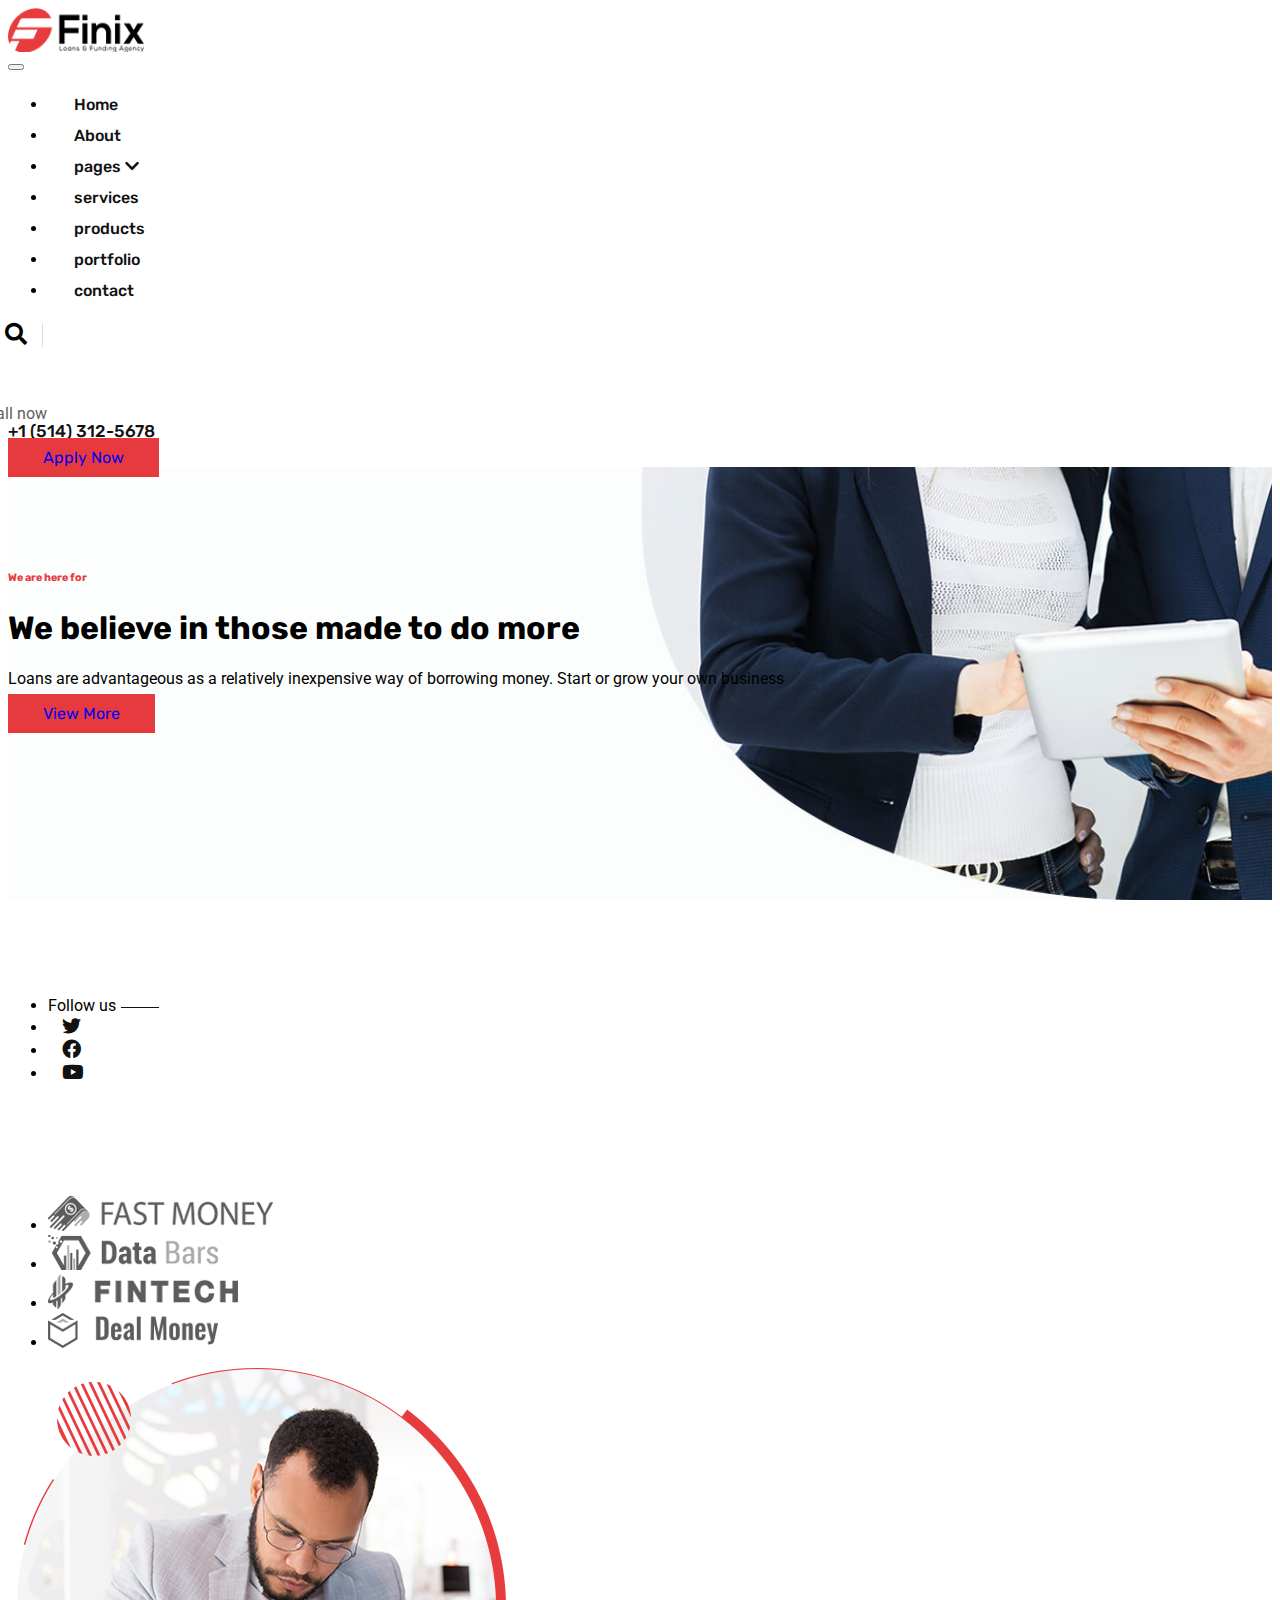
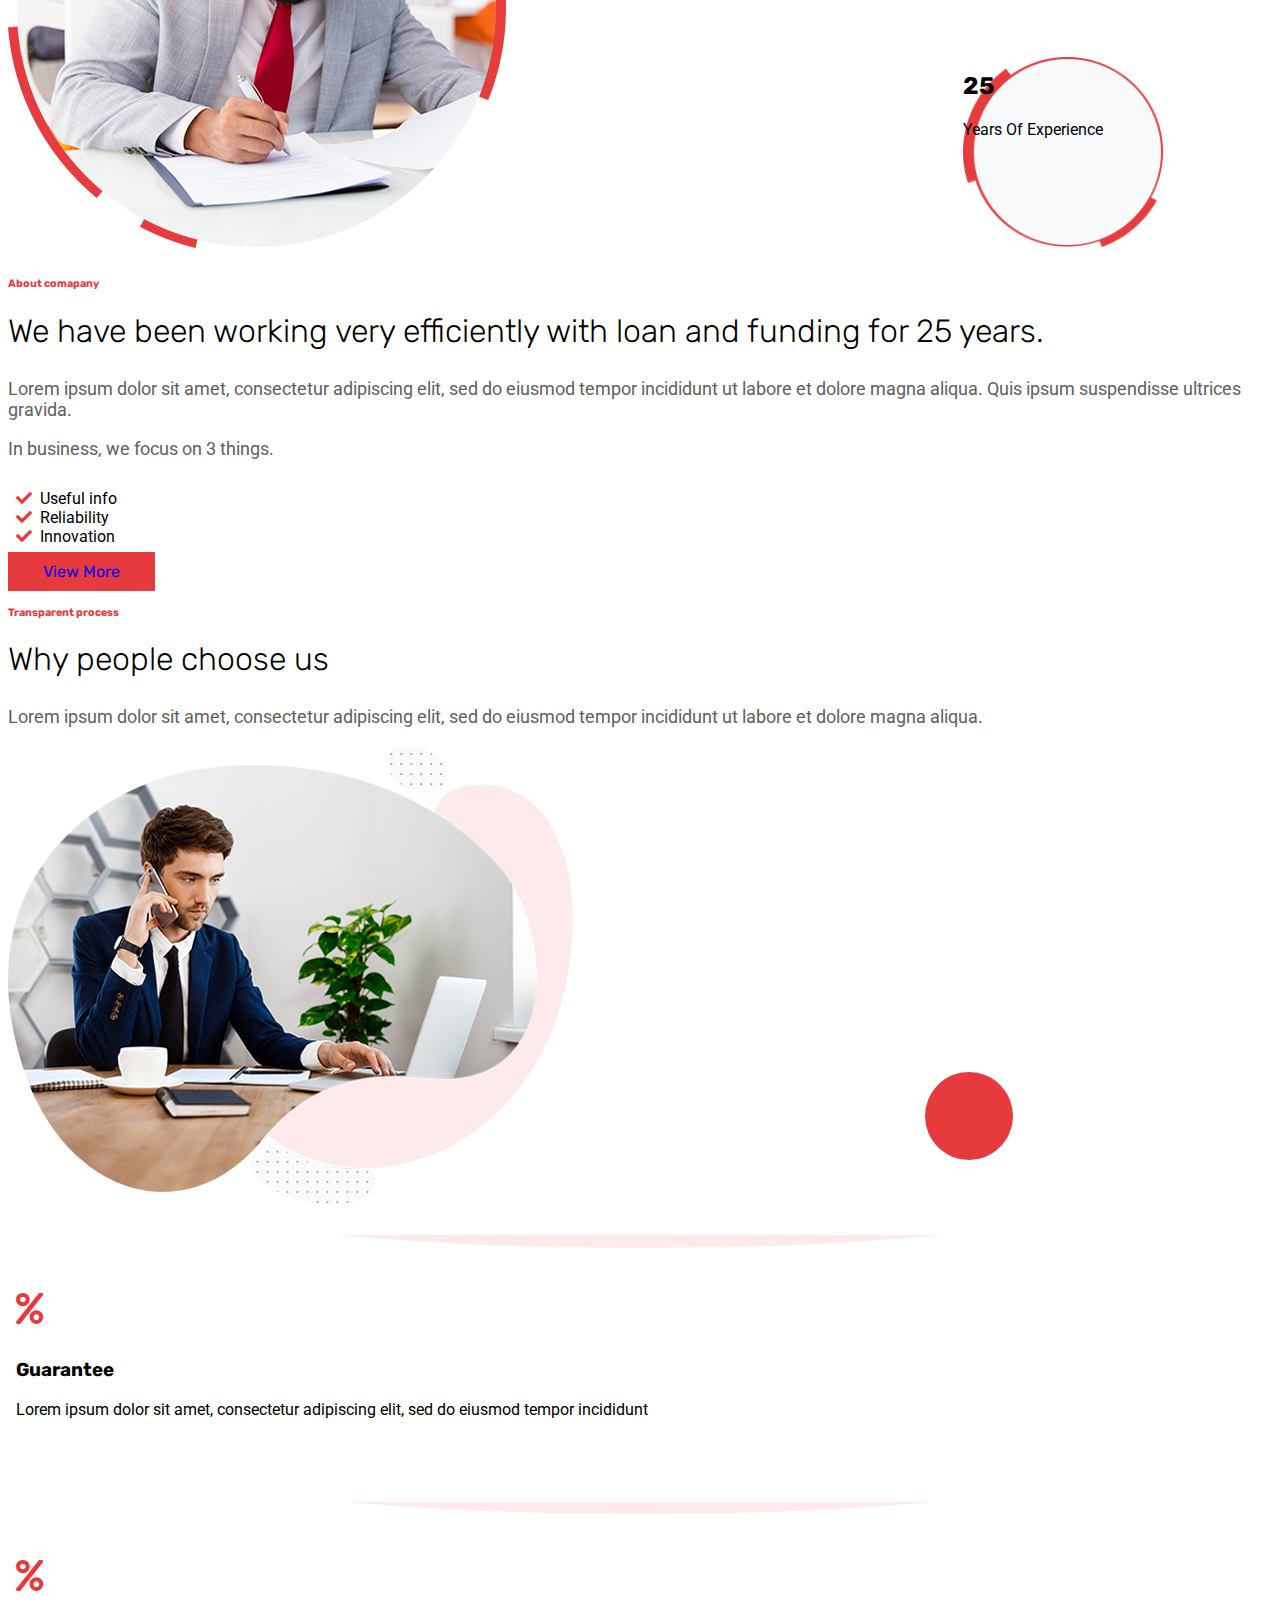
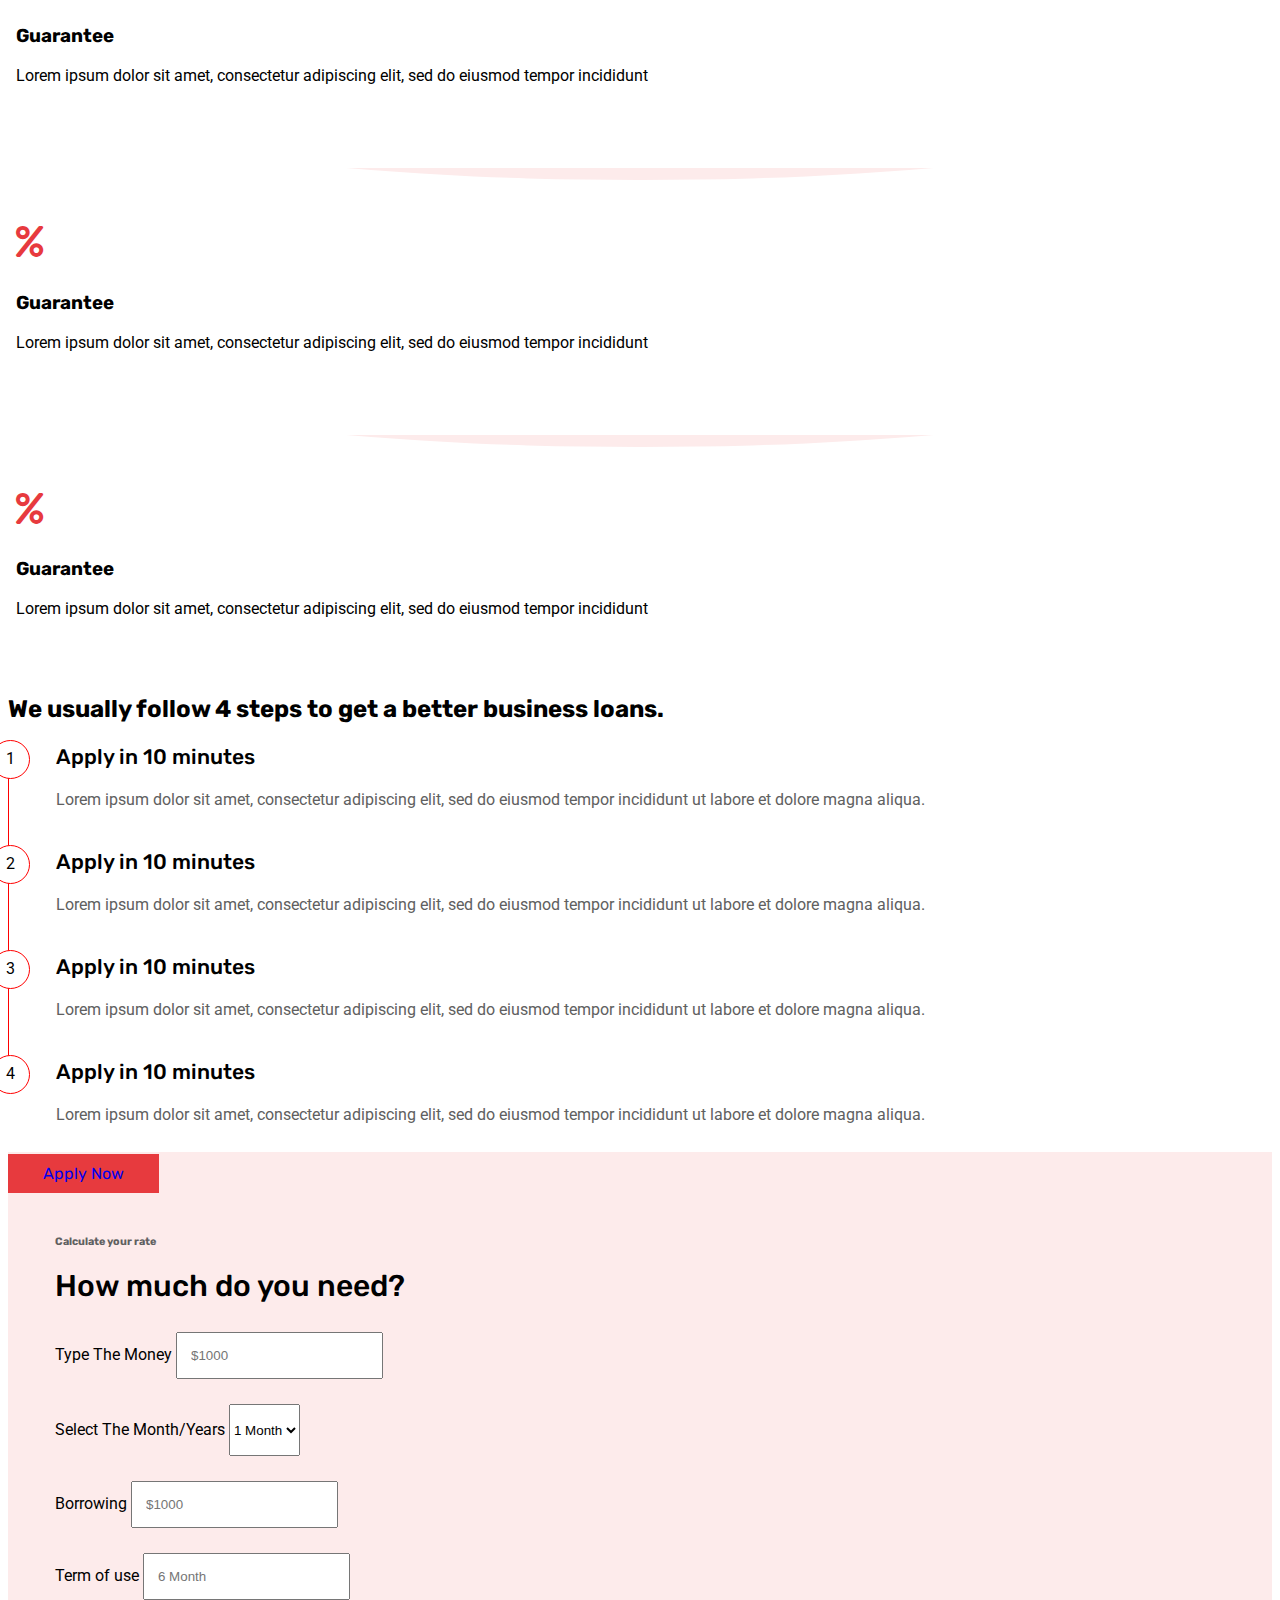
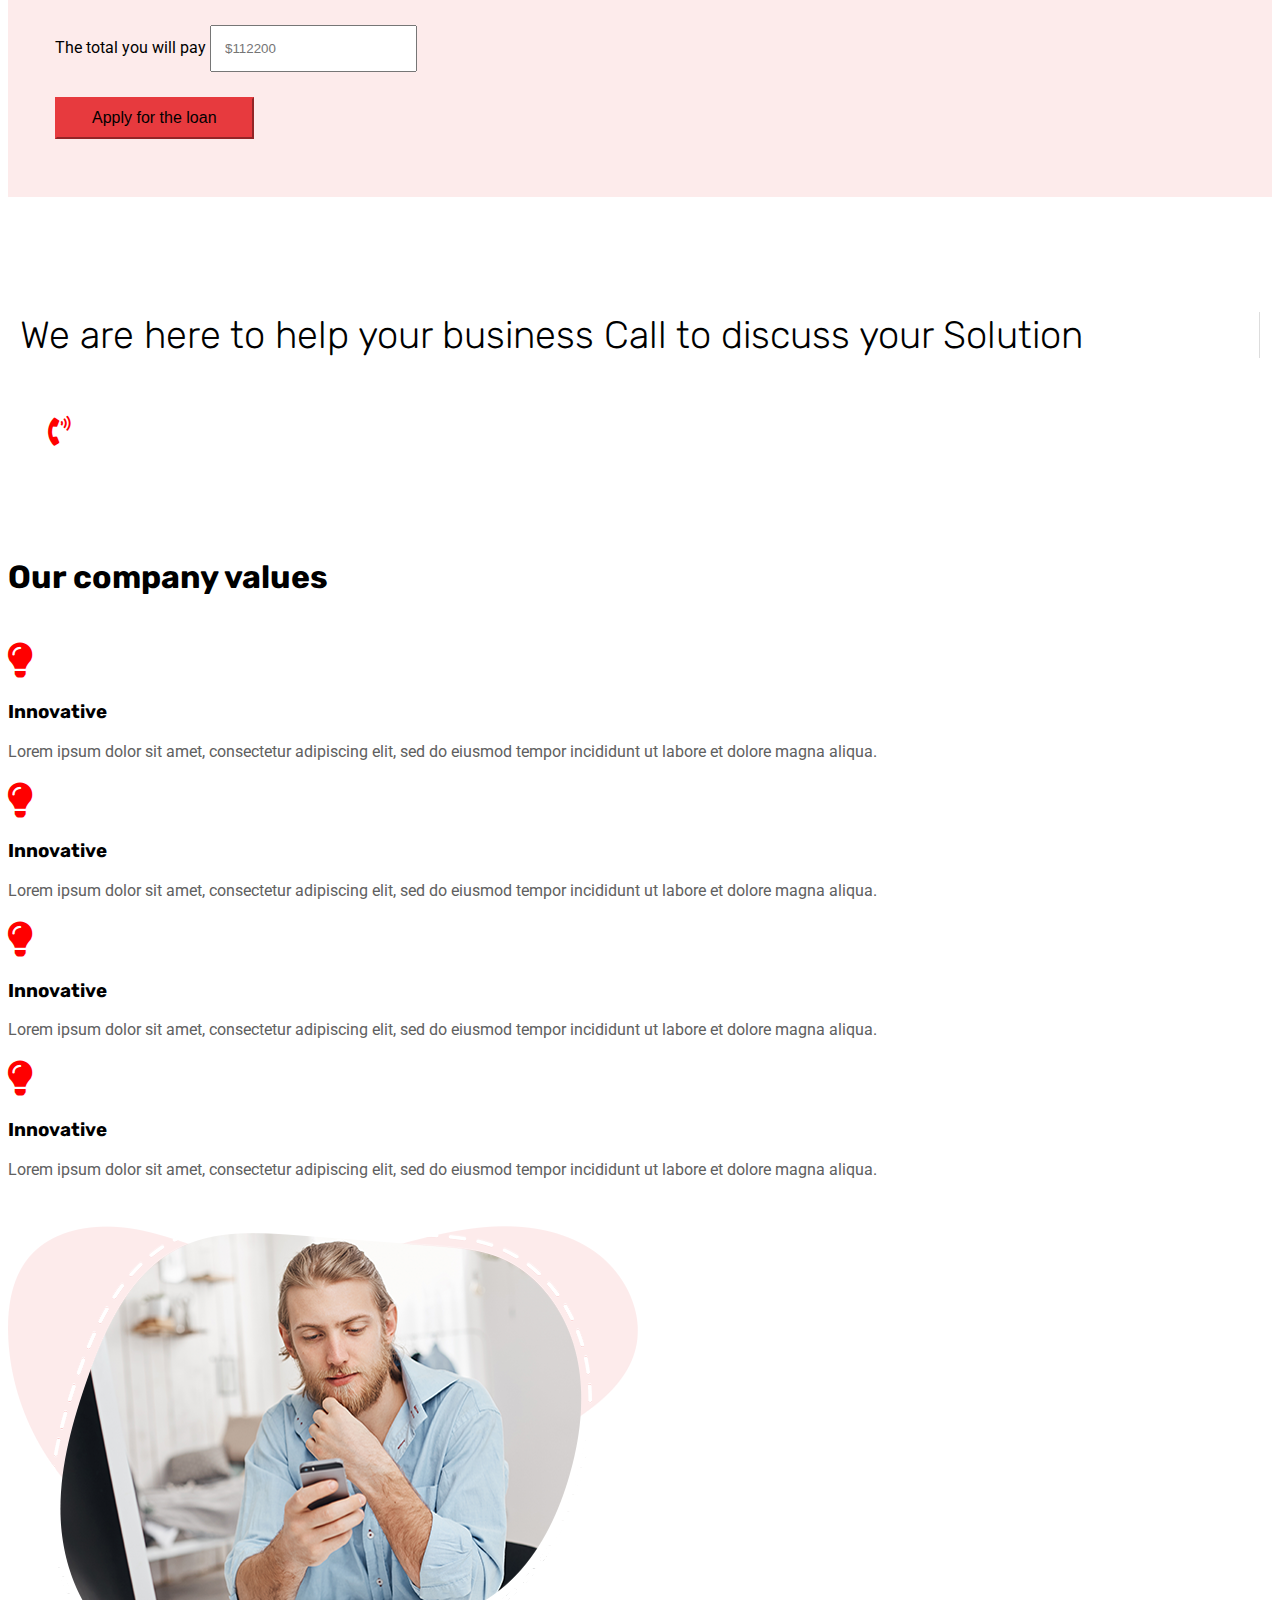
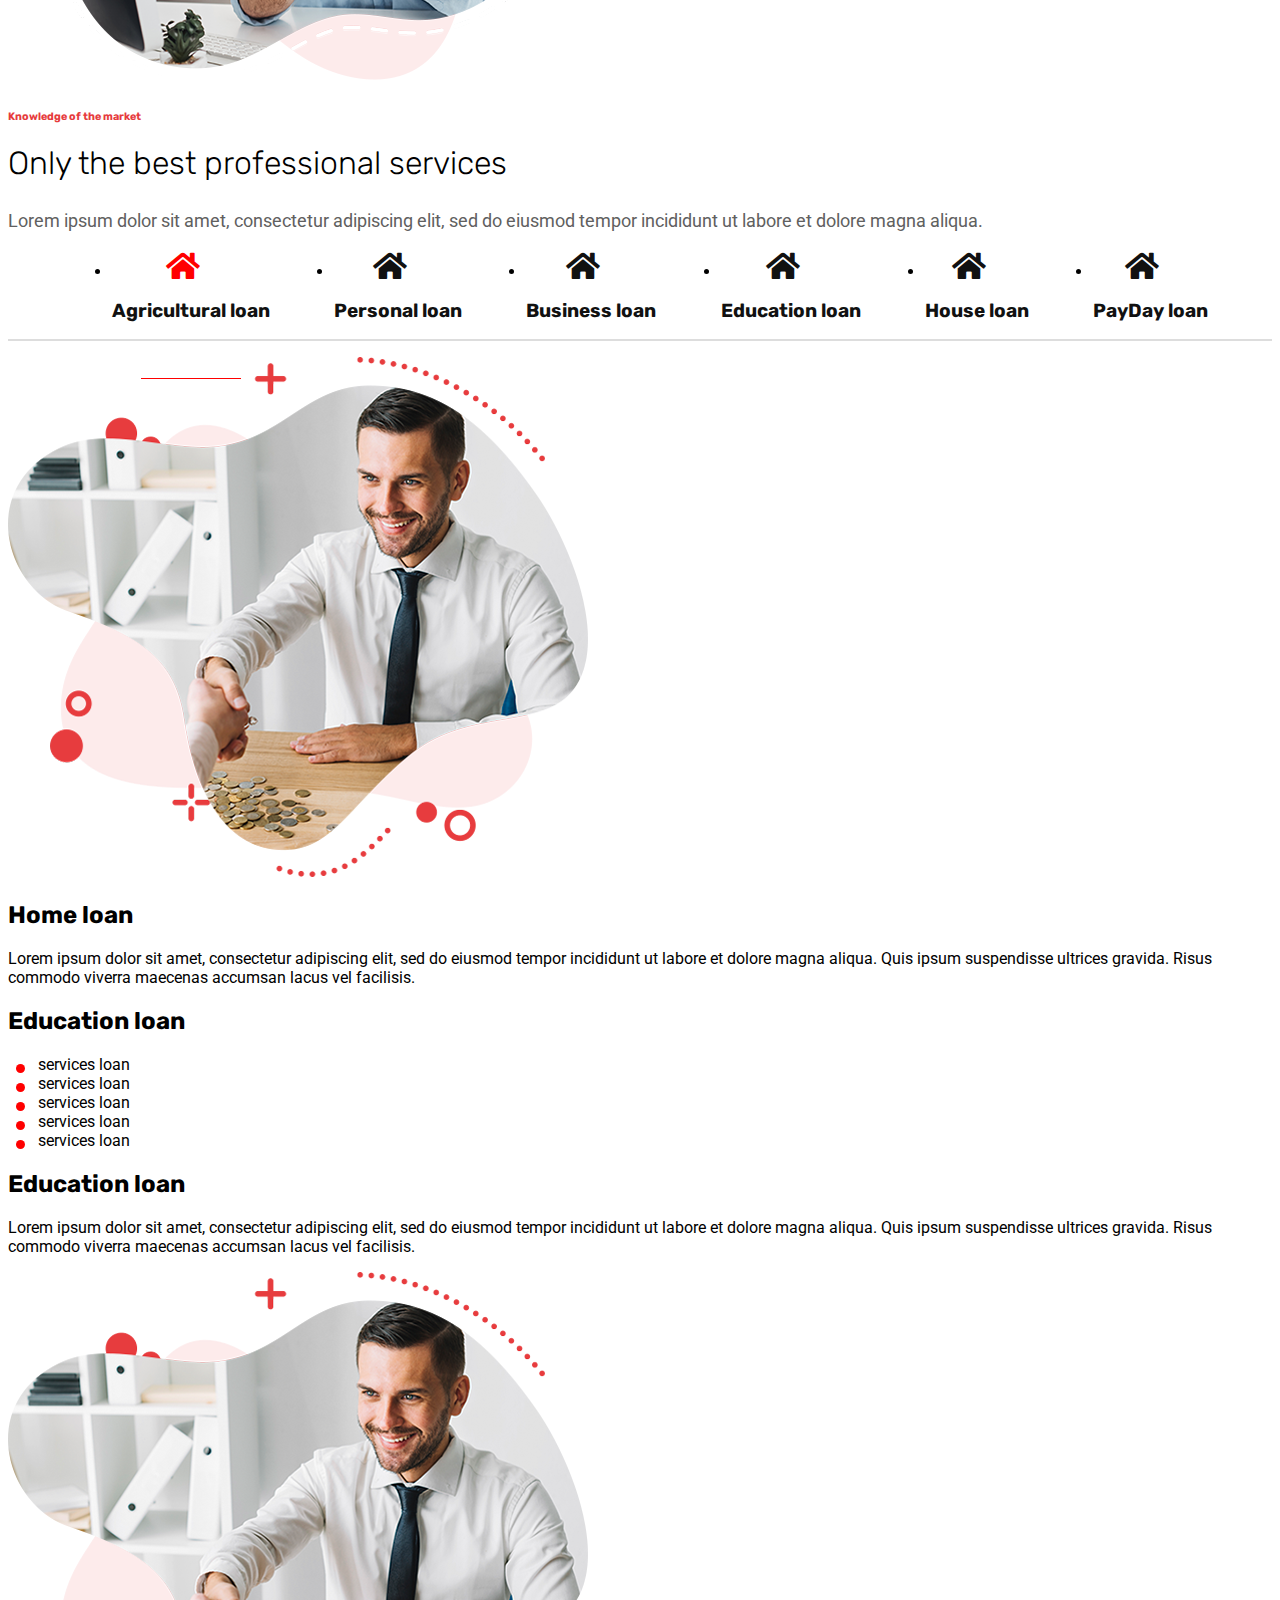
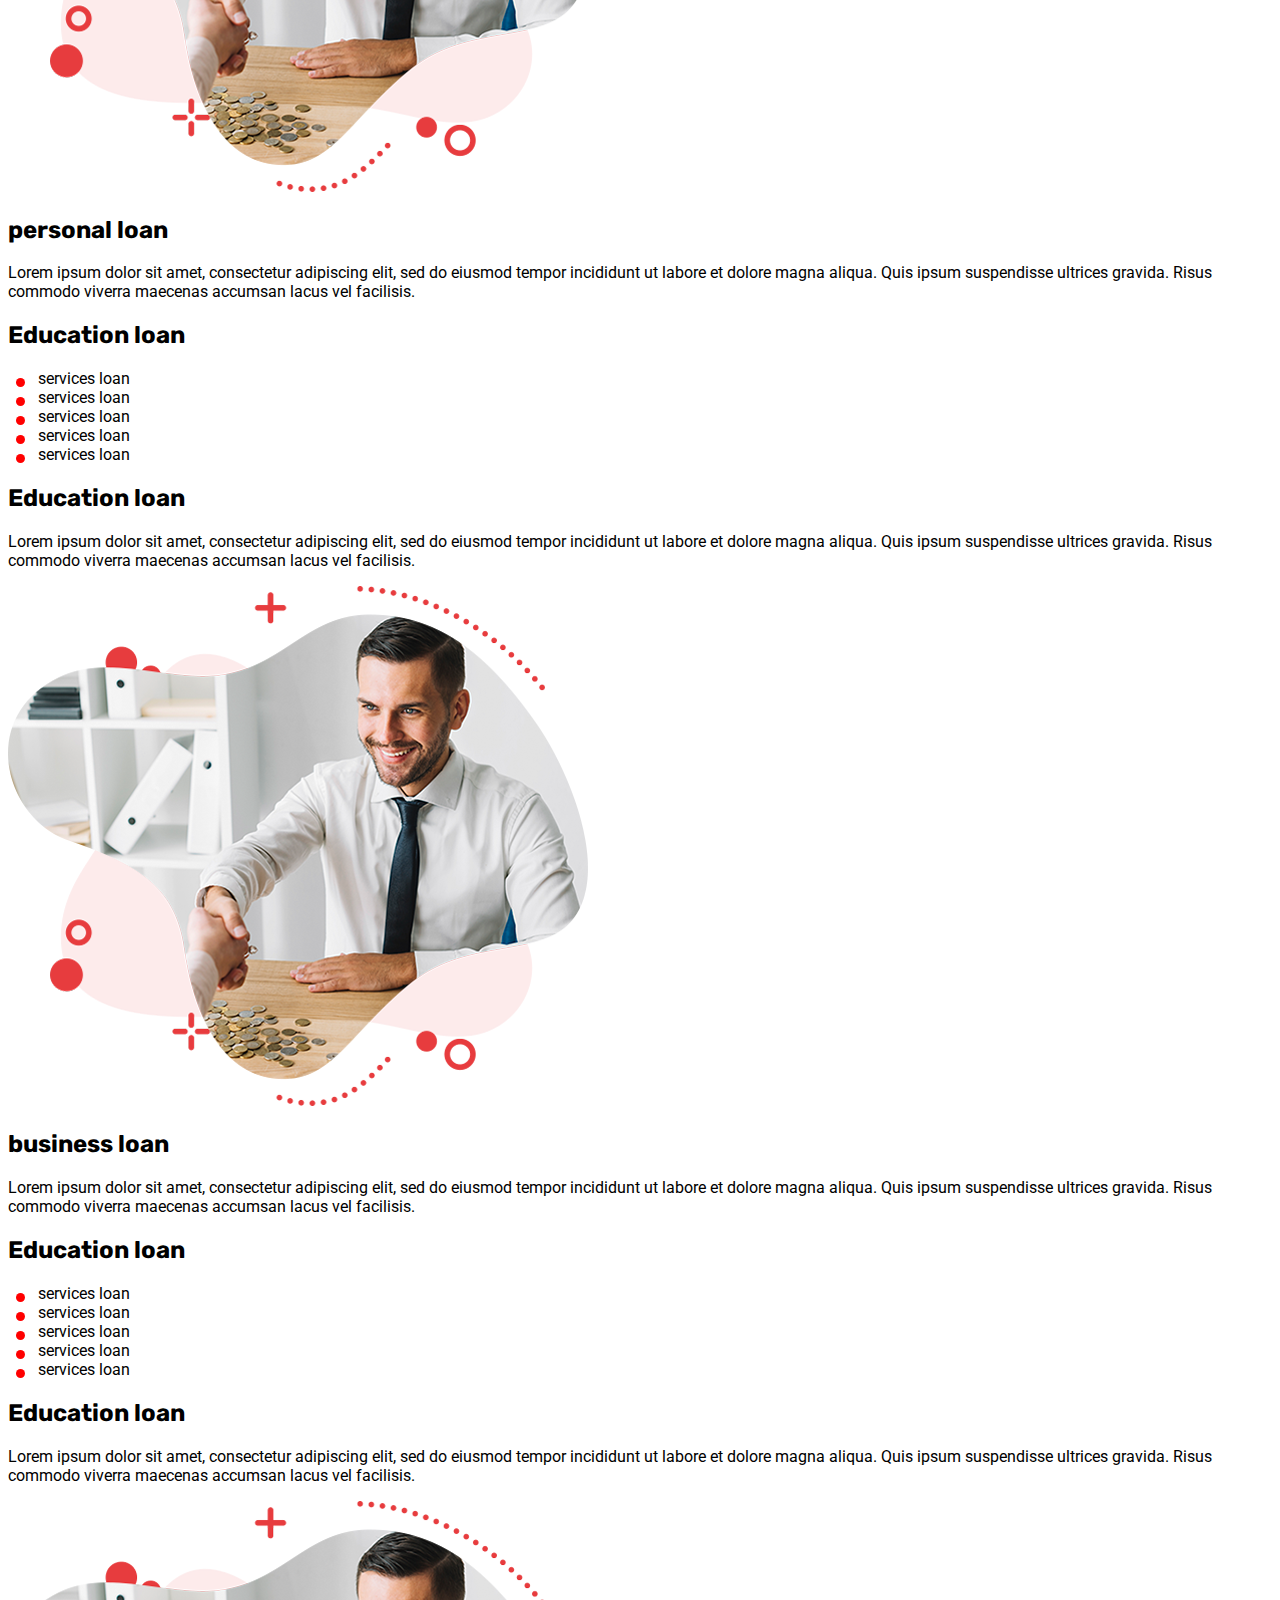
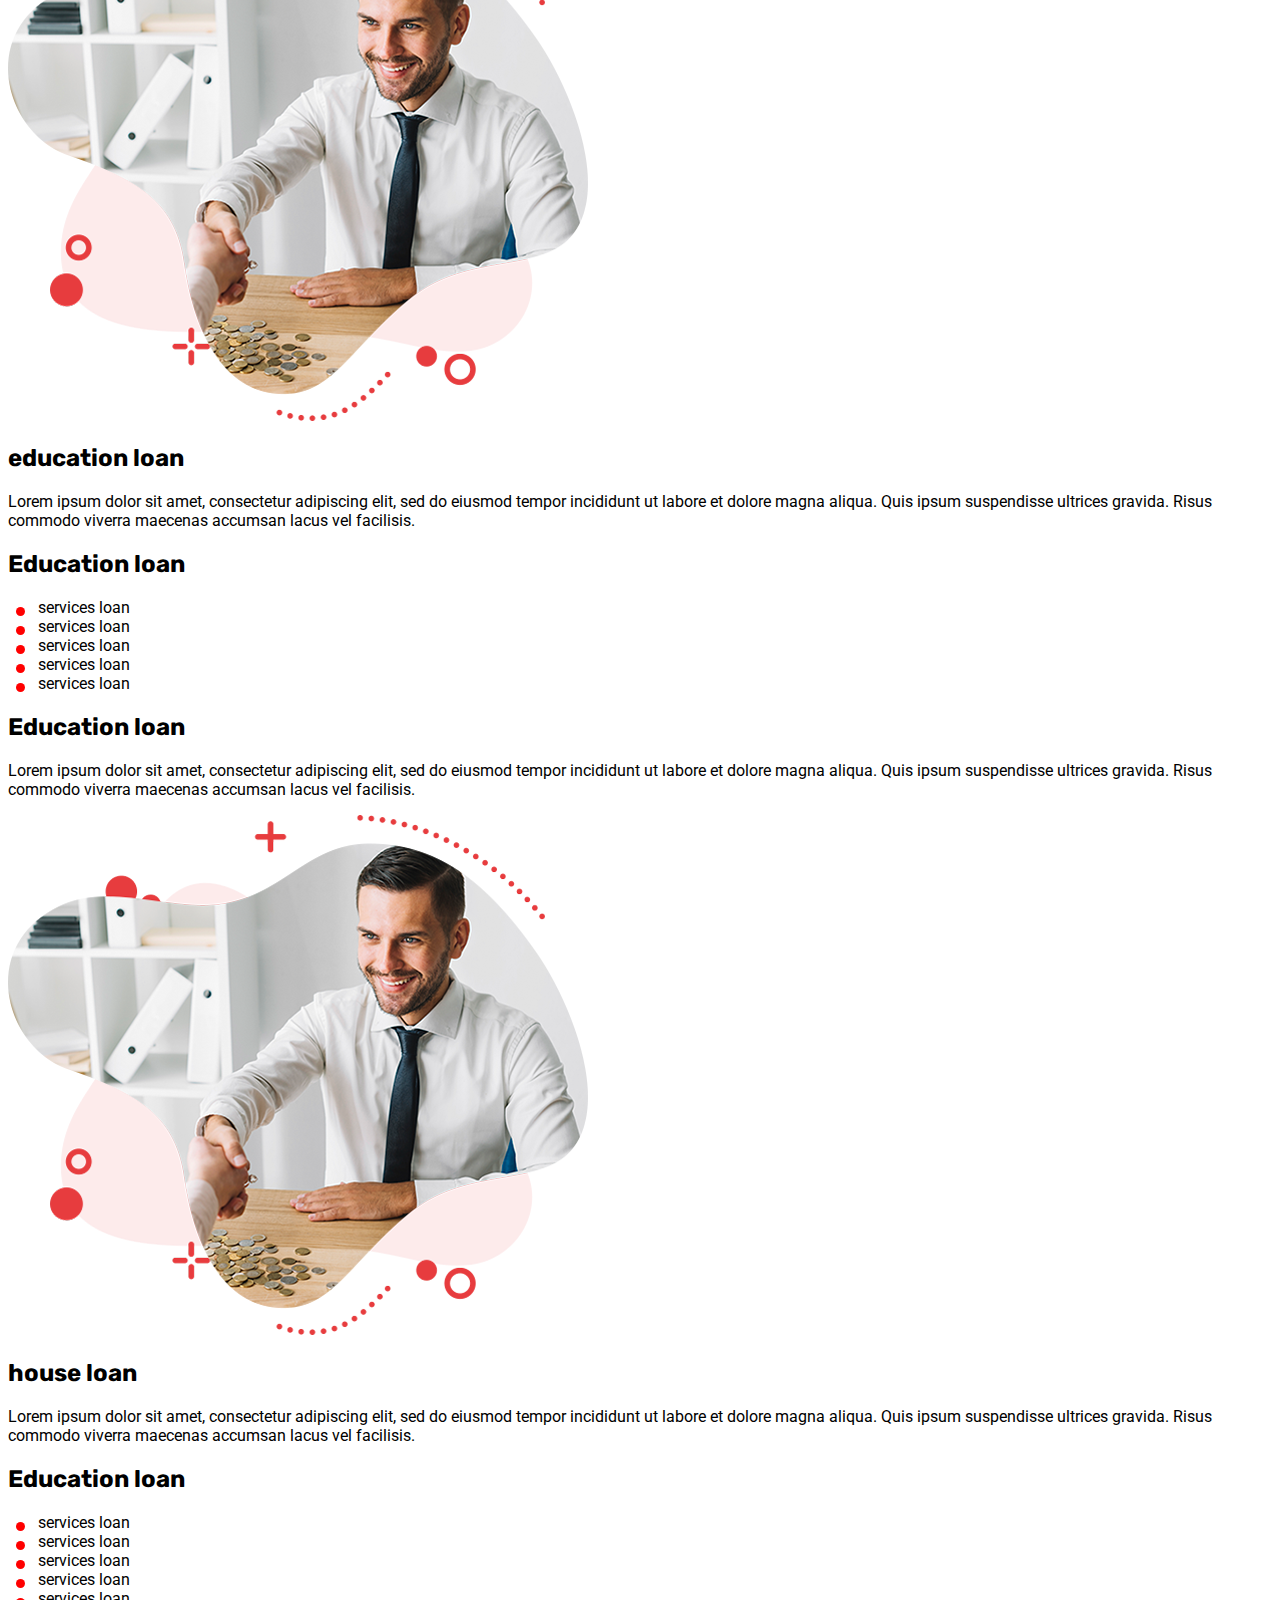
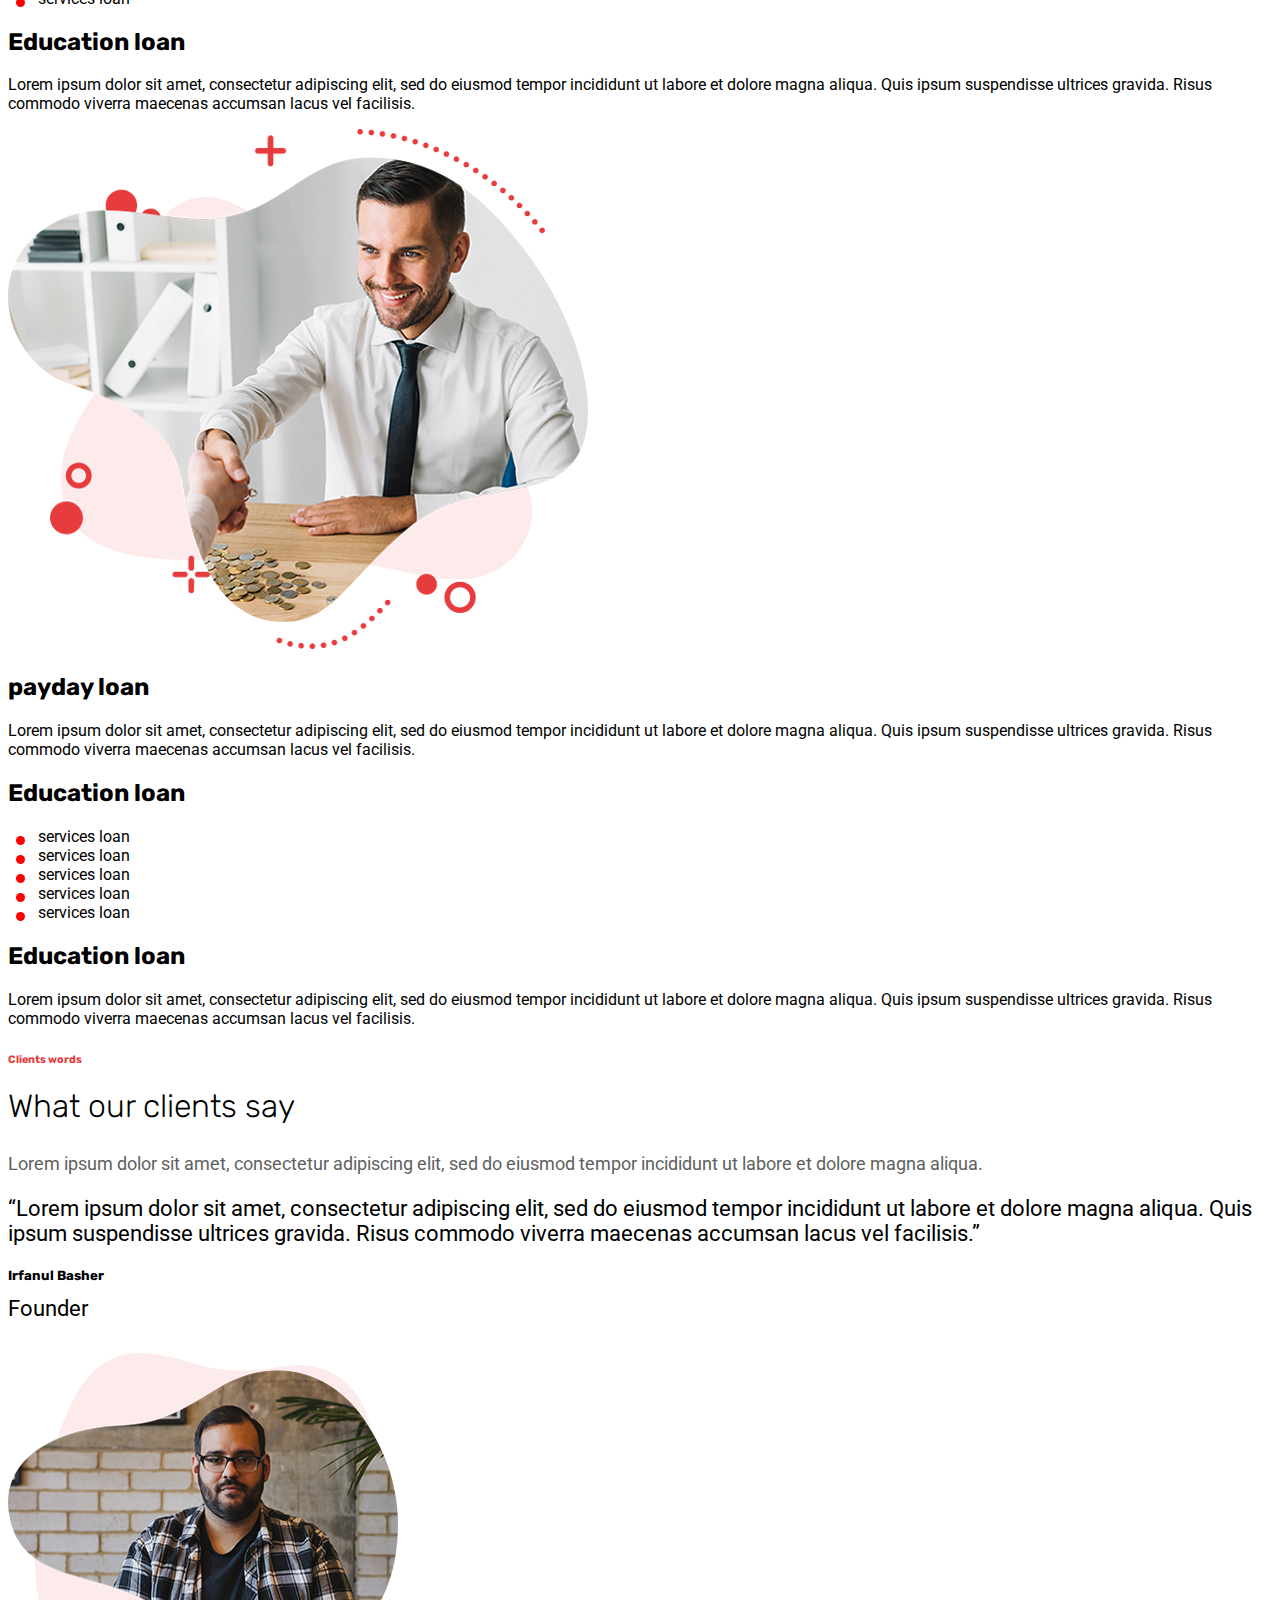
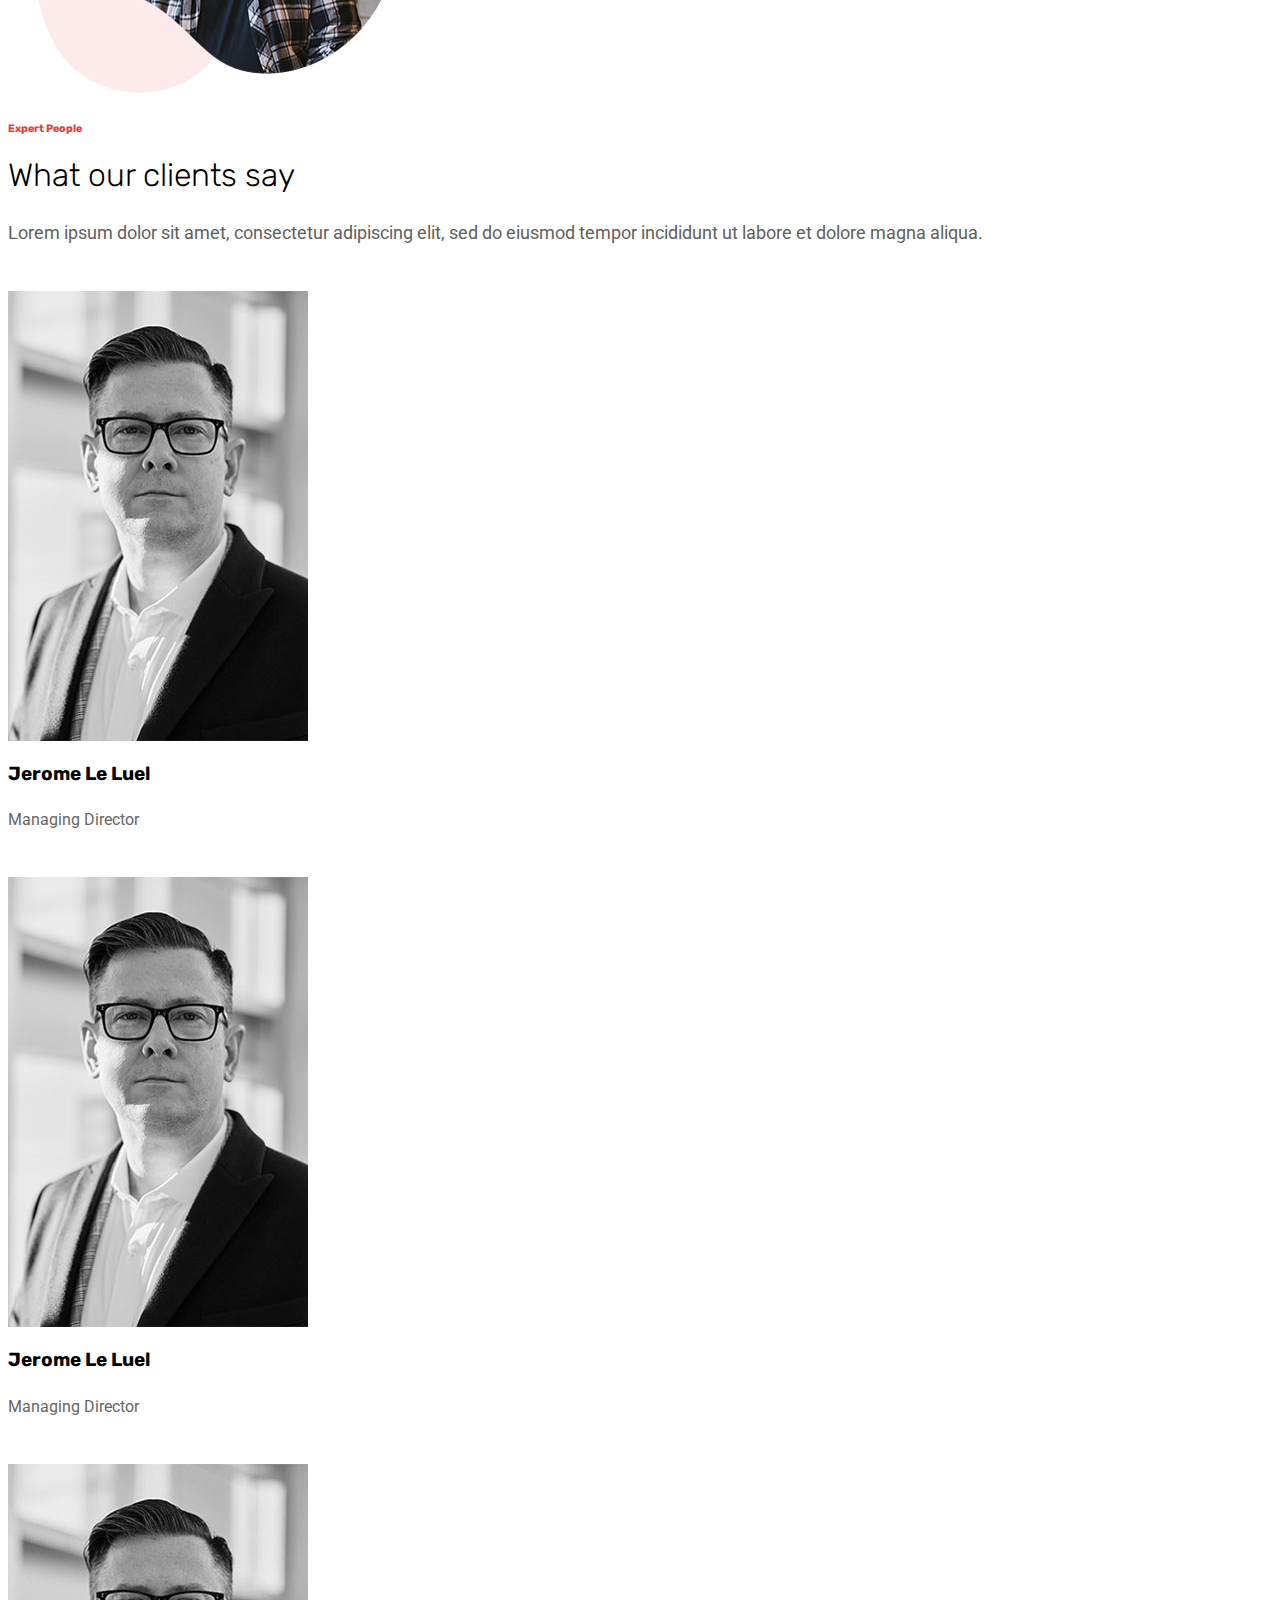
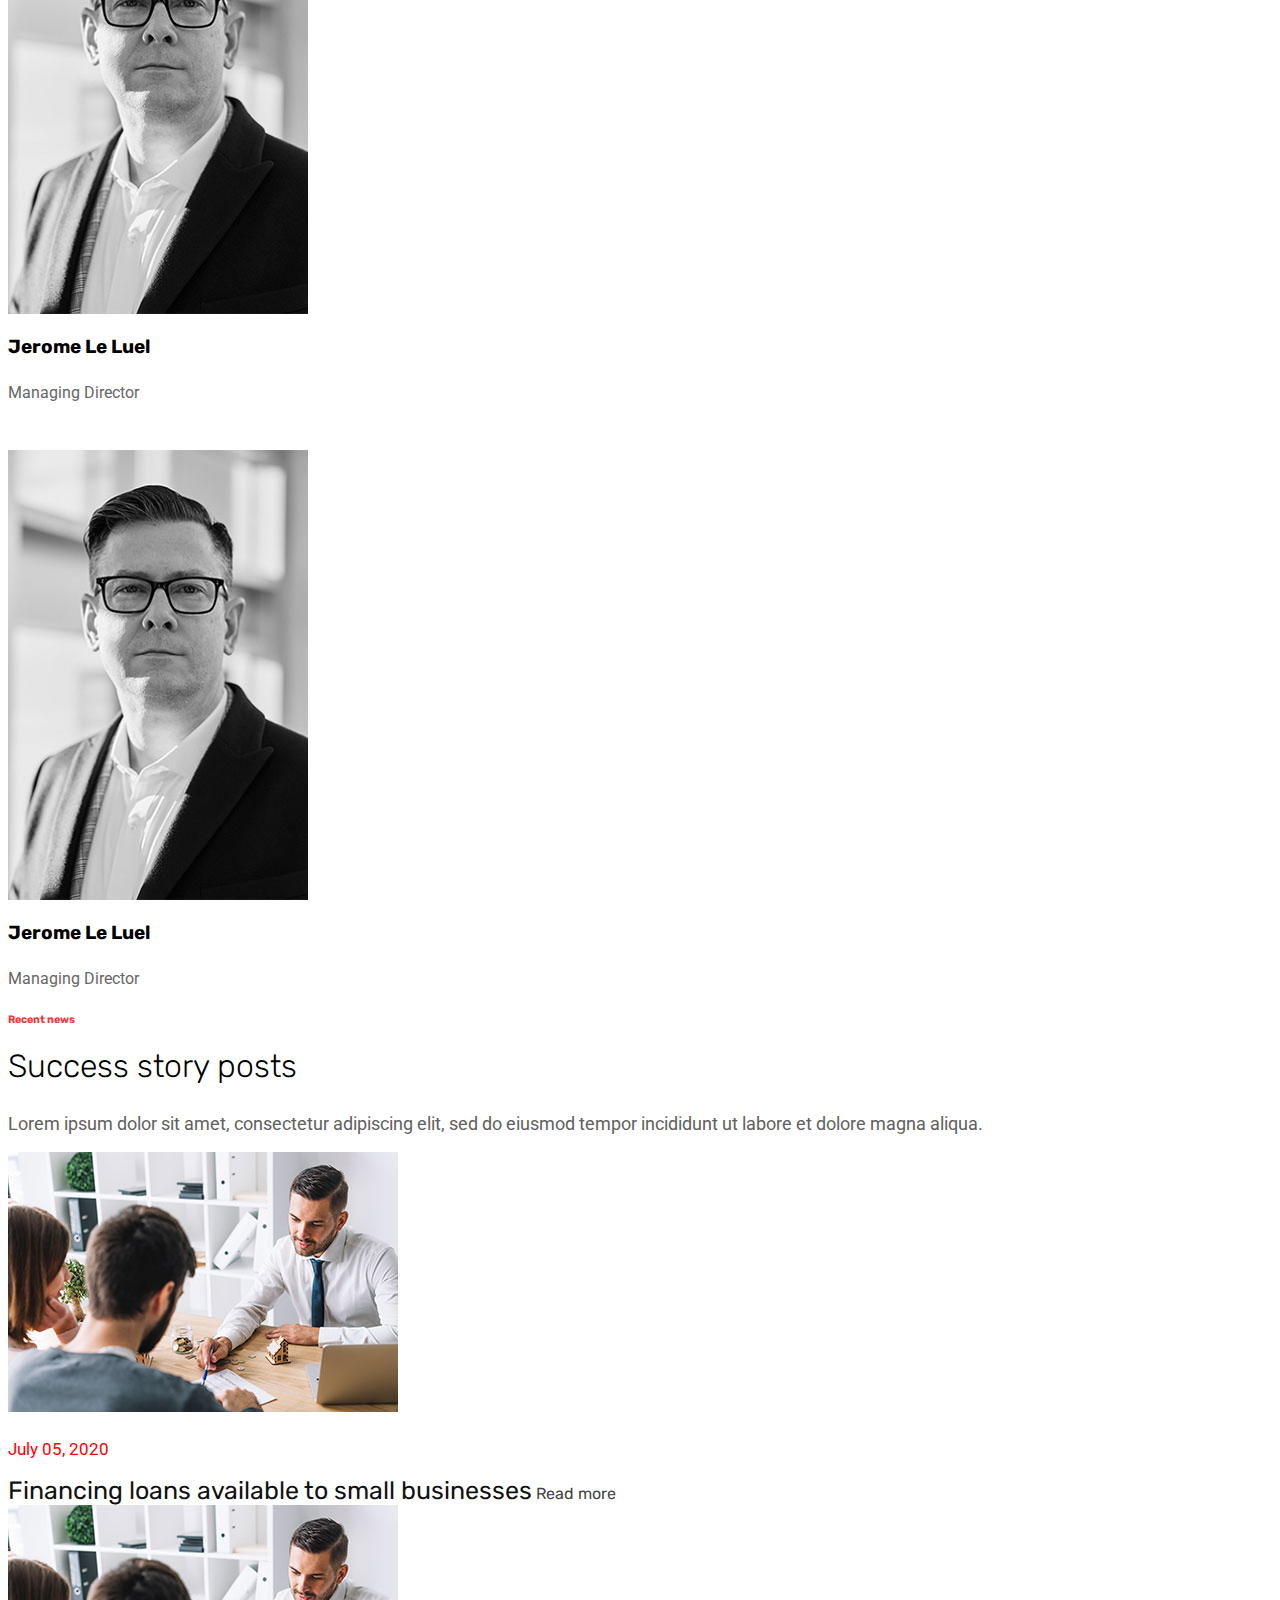
<file: index.html>
<!doctype html>
<html lang="en">
  <head>
    <!-- Required meta tags -->
    <meta charset="utf-8">
    <meta name="viewport" content="width=device-width, initial-scale=1">
    <link href="https://fonts.googleapis.com/css2?family=Roboto:ital,wght@0,300;0,400;0,500;0,700;0,900;1,300;1,400;1,500&family=Rubik:ital,wght@0,400;0,500;0,600;0,700;0,800;1,400;1,500;1,600&display=swap" rel="stylesheet">
    <link rel="stylesheet" href="https://cdnjs.cloudflare.com/ajax/libs/font-awesome/5.14.0/css/all.min.css">

    <!-- Bootstrap CSS -->
    <link rel="stylesheet" href="https://stackpath.bootstrapcdn.com/bootstrap/5.0.0-alpha1/css/bootstrap.min.css" integrity="sha384-r4NyP46KrjDleawBgD5tp8Y7UzmLA05oM1iAEQ17CSuDqnUK2+k9luXQOfXJCJ4I" crossorigin="anonymous">
    <link rel="stylesheet" href="./style.css">
  

    <title>Themeforest website</title>
  </head>
  <body>
    <nav class="navbar navbar-expand-lg navbar-light header bg-light sticky-top">
        <div class="container-fluid">
          <a class="navbar-brand" href="#">
              <img src="img/logo.png" alt="">
          </a>


          <button class="navbar-toggler" type="button" data-toggle="collapse" data-target="#navbarSupportedContent" aria-controls="navbarSupportedContent" aria-expanded="false" aria-label="Toggle navigation">
            <span class="navbar-toggler-icon"></span>
          </button>


          <div class="collapse navbar-collapse" id="navbarSupportedContent">
            <ul class="navbar-nav menu ml-auto">
                <li><a href="index.html">Home</a></li>
                <li><a href="about.html">About</a></li>
                <li><a href="#">pages <span><i class="fas fa-chevron-down"></i></span></a>
                    <ul class="shadow">
                        <li><a href="#">Dropdown item</a></li>
                        <li><a href="#">Dropdown item</a></li>
                        <li><a href="#">Dropdown item</a></li>
                        <li><a href="#">Dropdown item</a></li>
                        <li><a href="#">Dropdown item</a></li>
                        <li><a href="#">Dropdown item</a></li>
                    </ul>
                </li>
                <li><a href="#">services</a></li>
                <li><a href="#">products</a></li>
                <li><a href="#">portfolio</a></li>
                <li><a href="contact.html">contact</a></li>
              
            </ul>
            <div class="header-info d-flex align-items-center">
                <div class="header-search">
                    <span><i class="fas fa-search"></i></span>

                </div>
                <div class="header-call clearfix">
                    <span class="float-left"><i class="fas fa-phone-volume"></i></span>
                    <p>call now</p>
                    <a href="tel:+15143125678">+1 (514) 312-5678
                    </a>

                </div>
                <div class="header-button">
                    <a class="btn btn-primary" href="#">Apply Now</a>

                </div>
            </div>
          </div>
        </div>
      </nav>
      <section class="slider-section">
          <div class="container-fluid">
              <div class="row">
                  <div class="col-lg-6 rakidat d-flex align-items-center">
                      <div class="slider-content">
                          <h6 class="mb-4">We are here for</h6>
                          <h1 class="mb-4">We believe in those made to do more</h1>
                          <p class="mb-3 lead">Loans are advantageous as a relatively inexpensive way of borrowing money. Start or grow your own business</p>
                          <a class="btn btn-primary" href="#">View More</a>

                      </div>
                      <div class="social-content">
                          <ul class=" list-unstyled ml-1 d-flex">
                              <li><span>Follow us</span></li>
                              <li><a href="#"><i class="fab fa-twitter"></i></a></li>
                              <li><a href="#"><i class="fab fa-facebook"></i></a></li>
                              <li><a href="#"><i class="fab fa-youtube"></i></a></li>
                             
                          </ul>

                      </div>
                  </div>
              </div>
          
          </div>

      </section>
      <section class="logo-section my-4 border-bottom pb-4">
          <div class="container">
              <div class="row">
                  <div class="col-lg-12">
                      <div class="logo-items">
                          <ul class="d-flex justify-content-between">
                              <li><a href="#"><img src="img/image1.png" alt=""></a></li>
                              <li><a href="#"><img src="img/image2.png" alt=""></a></li>
                              <li><a href="#"><img src="img/image4.png" alt=""></a></li>
                              <li><a href="#"><img src="img/image5.png" alt=""></a></li>
                          </ul>

                      </div>
                  </div>
              </div>
          </div>

      </section>


      <section class="about-section my-5">
          <div class="container">
              <div class="row">
                  <div class="col-lg-6">
                      <div class="about-image">
                          <img src="img/image3.png" alt="">
                          <div class="bigger d-flex text-center align-items-center justify-content-center">
                              <div class="smaller">
                                  <h2>25</h2>
                                  <p>Years Of Experience</p>
                              </div>
                          </div>
                      </div>
                  </div>
                  <div class="col-lg-6">
                      <div class="finix-text">
                          <h6>About comapany</h6>
                          <h1>We have been working very efficiently with loan and funding for 25 years.</h1>
                          <p>Lorem ipsum dolor sit amet, consectetur adipiscing elit, sed do eiusmod tempor incididunt ut labore et dolore magna aliqua. Quis ipsum suspendisse ultrices gravida.</p>
                          <strong>In business, we focus on 3 things.</strong>
                          <ul>
                              <li>Useful info</li>
                              <li>Reliability</li>
                              <li>Innovation</li>
                          </ul>
                          <a class="btn btn-primary" href="#">View More</a>
                      </div>

                  </div>
              </div>
          </div>

      </section>


      <section class="us-section bg-light py-5 my-5">
          <div class="container">
              <div class="row">
                  <div class="col-lg-6">
                      <div class="us-text">
                          <div class="finix-text">
                              <h6>Transparent process</h6>
                              <h1>Why people choose us</h1>
                              <p>Lorem ipsum dolor sit amet, consectetur adipiscing elit, sed do eiusmod tempor incididunt ut labore et dolore magna aliqua.</p>

                          </div>
                      </div>
                      <div class="us-image">
                          <img src="img/choose.png" alt="">
                          <a class="play-btn" href="#"><i class="fas fa-play-circle"></i></a>
                      </div>

                  </div>
                  <div class="col-lg-6">
                      <div class="row">
                          <div class="col-lg-6">
                              <div class="card us-content shadow text-center">
                                  <a href="#"><i class="fas fa-percent"></i></a>
                                  <div class="card-body">
                                      <h3 class="my-4">Guarantee</h3>
                                      <p>Lorem ipsum dolor sit amet, consectetur adipiscing elit, sed do eiusmod tempor incididunt</p>
                                  </div>

                              </div>
                          </div>
                          <div class="col-lg-6">
                            <div class="card us-content shadow text-center">
                                <a href="#"><i class="fas fa-percent"></i></a>
                                <div class="card-body">
                                    <h3 class="my-4">Guarantee</h3>
                                    <p>Lorem ipsum dolor sit amet, consectetur adipiscing elit, sed do eiusmod tempor incididunt</p>
                                </div>

                            </div>
                        </div>
                        <div class="col-lg-6">
                            <div class="card us-content shadow text-center">
                                <a href="#"><i class="fas fa-percent"></i></a>
                                <div class="card-body">
                                    <h3 class="my-4">Guarantee</h3>
                                    <p>Lorem ipsum dolor sit amet, consectetur adipiscing elit, sed do eiusmod tempor incididunt</p>
                                </div>

                            </div>
                        </div>
                        <div class="col-lg-6">
                            <div class="card us-content shadow text-center">
                                <a href="#"><i class="fas fa-percent"></i></a>
                                <div class="card-body">
                                    <h3 class="my-4">Guarantee</h3>
                                    <p>Lorem ipsum dolor sit amet, consectetur adipiscing elit, sed do eiusmod tempor incididunt</p>
                                </div>

                            </div>
                        </div>
                      </div>
                      

                  </div>
              </div>
          </div>

      </section>

      <section class="applynow-section mb-5 py-4">
          <div class="container">
              <div class="row">
                  <div class="col-lg-6">
                      <h2 class="mb-5">We usually follow 4 steps to get a better business loans.</h1>
                        <div class="apply-content">
                            <ul>
                                <li data-sub="1">
                                    <h3>Apply in 10 minutes</h3>
                                    <p>Lorem ipsum dolor sit amet, consectetur adipiscing elit, sed do eiusmod tempor incididunt ut labore et dolore magna aliqua.</p>
                                </li>
                                <li data-sub="2">
                                    <h3>Apply in 10 minutes</h3>
                                    <p>Lorem ipsum dolor sit amet, consectetur adipiscing elit, sed do eiusmod tempor incididunt ut labore et dolore magna aliqua.</p>
                                </li>
                                <li data-sub="3">
                                    <h3>Apply in 10 minutes</h3>
                                    <p>Lorem ipsum dolor sit amet, consectetur adipiscing elit, sed do eiusmod tempor incididunt ut labore et dolore magna aliqua.</p>
                                </li>
                                <li data-sub="4">
                                    <h3>Apply in 10 minutes</h3>
                                    <p>Lorem ipsum dolor sit amet, consectetur adipiscing elit, sed do eiusmod tempor incididunt ut labore et dolore magna aliqua.</p>
                                </li>
                            </ul>
                        </div>
                        <a class="btn btn-primary" href="#">Apply Now</a>
                    

                  </div>
                  <div class="col-lg-6 submarine">
                      <div class="finix-text text-center">
                          <h6>Calculate your rate</h6>
                          <h1>How much do you need?</h1>
                      </div>
                      <div class="formo">
                          <form action="#">
                              <div class="form-group">
                                <label for="sam">Type The Money</label>
                                <input type="text"
                                  class="form-control" name="" id="sam" aria-describedby="helpId" placeholder="$1000">
                               
                              </div>
                              <div class="form-group">
                                <label for="katu">Select The Month/Years</label>
                                <select id="katu" class="form-select" aria-label="Default select example">
                                  <option selected>1 Month</option>
                                  <option value="1">2 Month</option>
                                  <option value="2">3 Month</option>
                                  <option value="3">4 Month</option>
                                </select>
                                
                               
                              </div>
                              <div class="form-group">
                                <label for="jam">Borrowing</label>
                                <input type="text"
                                  class="form-control" name="" id="jam" aria-describedby="helpId" placeholder="$1000">
                               
                              </div>
                              <div class="form-group">
                                <label for="kam">Term of use</label>
                                <input type="text"
                                  class="form-control" name="" id="kam" aria-describedby="helpId" placeholder="6 Month">
                               
                              </div>
                              <div class="form-group">
                                <label for="lam">The total you will pay</label>
                                <input type="text"
                                  class="form-control" name="" id="lam" aria-describedby="helpId" placeholder="$112200">
                               
                              </div>
                              
                            
                          </form>
                          <button class="btn btn-primary w-100 my-3">Apply for the loan</button>
                      </div>

                  </div>
              </div>
          </div>

      </section>

      <section class="call-to-action-section">
          <div class="container">
              <div class="row damnation bg-danger text-white">
                  <div class="col-lg-7 action-left">
                      <h2 class="pl-4">We are here to help your business Call to discuss your Solution</h2>

                  </div>
                  <div class="col-lg-5">
                      <div class="phone-items d-flex">
                          <div class="phone">
                              <span><i class="fas fa-phone-volume"></i></span>

                          </div>
                          <div class="number">
                              <a href="tel:+1 (514) 312-5678">+1 (514) 312-5678</a>

                          </div>
                      </div>

                  </div>
              </div>
          </div>

      </section>


      <section class="company-values-section mt-5 py-5">
          <div class="container">
              <div class="row">
                  <div class="col-lg-6">
                      <h3 class="fit">Our company values</h3>
                      
                      <div class="company-items d-flex">
                        <div class="company-icon">
                            <span><i class="fas fa-lightbulb"></i></span>

                        </div>
                        <div class="company-text">
                            <h3>Innovative</h3>
                            <p>Lorem ipsum dolor sit amet, consectetur adipiscing elit, sed do eiusmod tempor incididunt ut labore et dolore magna aliqua.</p>

                        </div>
                    </div>
                    <div class="company-items d-flex">
                        <div class="company-icon">
                            <span><i class="fas fa-lightbulb"></i></span>

                        </div>
                        <div class="company-text">
                            <h3>Innovative</h3>
                            <p>Lorem ipsum dolor sit amet, consectetur adipiscing elit, sed do eiusmod tempor incididunt ut labore et dolore magna aliqua.</p>

                        </div>
                    </div>
                    <div class="company-items d-flex">
                        <div class="company-icon">
                            <span><i class="fas fa-lightbulb"></i></span>

                        </div>
                        <div class="company-text">
                            <h3>Innovative</h3>
                            <p>Lorem ipsum dolor sit amet, consectetur adipiscing elit, sed do eiusmod tempor incididunt ut labore et dolore magna aliqua.</p>

                        </div>
                    </div>
                    <div class="company-items d-flex">
                        <div class="company-icon">
                            <span><i class="fas fa-lightbulb"></i></span>

                        </div>
                        <div class="company-text">
                            <h3>Innovative</h3>
                            <p>Lorem ipsum dolor sit amet, consectetur adipiscing elit, sed do eiusmod tempor incididunt ut labore et dolore magna aliqua.</p>

                        </div>
                    </div>

                  </div>
                  <div class="col-lg-6">
                      <div class="company-image">
                          <img src="img/company2.png" alt="">
                      </div>
                      

                  </div>
              </div>
          </div>

      </section>

      <section class="service-section bg-light mt-4 py-5">
          <div class="container">
              <div class="row">
                  <div class="col-lg-2"></div>
                  <div class="col-lg-8">
                      <div class="finix-text text-center">
                          <h6>Knowledge of the market</h6>
                          <h1>Only the best professional services</h1>
                          <p class="w-75 m-auto">Lorem ipsum dolor sit amet, consectetur adipiscing elit, sed do eiusmod tempor incididunt ut labore et dolore magna aliqua.</p>
                      </div>
                  </div>
                  <div class="col-lg-2"></div>
              </div>
              <div class="row">
                  <div class="col-lg-12">
                      <ul class="nav mb-3 service-content mt-5" id="pills-tab" role="tablist">
                        <li class="nav-item">
                          <a class="nav-link active" id="pills-home-tab" data-toggle="pill" href="#pills-agriculture" role="tab" aria-controls="pills-home" aria-selected="true">
                              <span><i class="fas fa-home"></i></span>
                              <strong>Agricultural loan</strong>
                          </a>
                        </li>
                        <li class="nav-item">
                          <a class="nav-link" id="pills-profile-tab" data-toggle="pill" href="#pills-personal" role="tab" aria-controls="pills-profile" aria-selected="false">
                            <span><i class="fas fa-home"></i></span>
                            <strong>Personal loan</strong>
                          </a>
                        </li>
                        <li class="nav-item">
                          <a class="nav-link" id="pills-contact-tab" data-toggle="pill" href="#pills-business" role="tab" aria-controls="pills-contact" aria-selected="false">
                            <span><i class="fas fa-home"></i></span>
                            <strong>Business loan</strong>
                          </a>
                        </li>
                        <li class="nav-item">
                            <a class="nav-link" id="pills-contact-tab" data-toggle="pill" href="#pills-education" role="tab" aria-controls="pills-contact" aria-selected="false">
                              <span><i class="fas fa-home"></i></span>
                              <strong>Education loan</strong>
                            </a>
                          </li>
                          <li class="nav-item">
                            <a class="nav-link" id="pills-contact-tab" data-toggle="pill" href="#pills-house" role="tab" aria-controls="pills-contact" aria-selected="false">
                              <span><i class="fas fa-home"></i></span>
                              <strong>House loan</strong>
                            </a>
                          </li>
                          <li class="nav-item">
                            <a class="nav-link" id="pills-contact-tab" data-toggle="pill" href="#pills-payday" role="tab" aria-controls="pills-contact" aria-selected="false">
                              <span><i class="fas fa-home"></i></span>
                              <strong>PayDay loan</strong>
                            </a>
                          </li>
                      </ul>
                      <div class="tab-content" id="pills-tabContent">
                        <div class="tab-pane fade show active" id="pills-agriculture" role="tabpanel" aria-labelledby="pills-home-tab">
                            <div class="row service-inner my-5">
                                <div class="col-lg-6">
                                    <img src="img/services-tab.png" alt="">

                                </div>
                                <div class="col-lg-6">
                                    <div class="samuel my-3">
                                        <h2>Home loan</h2>
                                        <p>Lorem ipsum dolor sit amet, consectetur adipiscing elit, sed do eiusmod tempor incididunt ut labore et dolore magna aliqua. Quis ipsum suspendisse ultrices gravida. Risus commodo viverra maecenas accumsan lacus vel facilisis.</p>

                                    </div>
                                    <div class="jackson mb-3">
                                        <h2>Education loan</h2>
                                        <ul>
                                            <li>services loan</li>
                                            <li>services loan</li>
                                            <li>services loan</li>
                                            <li>services loan</li>
                                            <li>services loan</li>
                                        </ul>

                                    </div>
                                    <div class="moonwalk">
                                        <h2>Education loan</h2>
                                        <p>Lorem ipsum dolor sit amet, consectetur adipiscing elit, sed do eiusmod tempor incididunt ut labore et dolore magna aliqua. Quis ipsum suspendisse ultrices gravida. Risus commodo viverra maecenas accumsan lacus vel facilisis.</p>

                                    </div>

                                </div>
                            </div>
                            
                            
                            
                        </div>
                        <div class="tab-pane fade" id="pills-personal" role="tabpanel" aria-labelledby="pills-profile-tab">
                            <div class="row service-inner my-5">
                                <div class="col-lg-6">
                                    <img src="img/services-tab.png" alt="">

                                </div>
                                <div class="col-lg-6">
                                    <div class="samuel my-3">
                                        <h2>personal loan</h2>
                                        <p>Lorem ipsum dolor sit amet, consectetur adipiscing elit, sed do eiusmod tempor incididunt ut labore et dolore magna aliqua. Quis ipsum suspendisse ultrices gravida. Risus commodo viverra maecenas accumsan lacus vel facilisis.</p>

                                    </div>
                                    <div class="jackson mb-3">
                                        <h2>Education loan</h2>
                                        <ul>
                                            <li>services loan</li>
                                            <li>services loan</li>
                                            <li>services loan</li>
                                            <li>services loan</li>
                                            <li>services loan</li>
                                        </ul>

                                    </div>
                                    <div class="moonwalk">
                                        <h2>Education loan</h2>
                                        <p>Lorem ipsum dolor sit amet, consectetur adipiscing elit, sed do eiusmod tempor incididunt ut labore et dolore magna aliqua. Quis ipsum suspendisse ultrices gravida. Risus commodo viverra maecenas accumsan lacus vel facilisis.</p>

                                    </div>

                                </div>
                            </div>
                            

                        </div>
                        <div class="tab-pane fade" id="pills-business" role="tabpanel" aria-labelledby="pills-contact-tab">
                            <div class="row service-inner my-5">
                                <div class="col-lg-6">
                                    <img src="img/services-tab.png" alt="">

                                </div>
                                <div class="col-lg-6">
                                    <div class="samuel my-3">
                                        <h2>business loan</h2>
                                        <p>Lorem ipsum dolor sit amet, consectetur adipiscing elit, sed do eiusmod tempor incididunt ut labore et dolore magna aliqua. Quis ipsum suspendisse ultrices gravida. Risus commodo viverra maecenas accumsan lacus vel facilisis.</p>

                                    </div>
                                    <div class="jackson mb-3">
                                        <h2>Education loan</h2>
                                        <ul>
                                            <li>services loan</li>
                                            <li>services loan</li>
                                            <li>services loan</li>
                                            <li>services loan</li>
                                            <li>services loan</li>
                                        </ul>

                                    </div>
                                    <div class="moonwalk">
                                        <h2>Education loan</h2>
                                        <p>Lorem ipsum dolor sit amet, consectetur adipiscing elit, sed do eiusmod tempor incididunt ut labore et dolore magna aliqua. Quis ipsum suspendisse ultrices gravida. Risus commodo viverra maecenas accumsan lacus vel facilisis.</p>

                                    </div>

                                </div>
                            </div>

                        </div>
                        <div class="tab-pane fade" id="pills-education" role="tabpanel" aria-labelledby="pills-contact-tab">
                            <div class="row service-inner my-5">
                                <div class="col-lg-6">
                                    <img src="img/services-tab.png" alt="">

                                </div>
                                <div class="col-lg-6">
                                    <div class="samuel my-3">
                                        <h2>education loan</h2>
                                        <p>Lorem ipsum dolor sit amet, consectetur adipiscing elit, sed do eiusmod tempor incididunt ut labore et dolore magna aliqua. Quis ipsum suspendisse ultrices gravida. Risus commodo viverra maecenas accumsan lacus vel facilisis.</p>

                                    </div>
                                    <div class="jackson mb-3">
                                        <h2>Education loan</h2>
                                        <ul>
                                            <li>services loan</li>
                                            <li>services loan</li>
                                            <li>services loan</li>
                                            <li>services loan</li>
                                            <li>services loan</li>
                                        </ul>

                                    </div>
                                    <div class="moonwalk">
                                        <h2>Education loan</h2>
                                        <p>Lorem ipsum dolor sit amet, consectetur adipiscing elit, sed do eiusmod tempor incididunt ut labore et dolore magna aliqua. Quis ipsum suspendisse ultrices gravida. Risus commodo viverra maecenas accumsan lacus vel facilisis.</p>

                                    </div>

                                </div>
                            </div>

                        </div>
                        <div class="tab-pane fade" id="pills-house" role="tabpanel" aria-labelledby="pills-contact-tab">
                            <div class="row service-inner my-5">
                                <div class="col-lg-6">
                                    <img src="img/services-tab.png" alt="">

                                </div>
                                <div class="col-lg-6">
                                    <div class="samuel my-3">
                                        <h2>house loan</h2>
                                        <p>Lorem ipsum dolor sit amet, consectetur adipiscing elit, sed do eiusmod tempor incididunt ut labore et dolore magna aliqua. Quis ipsum suspendisse ultrices gravida. Risus commodo viverra maecenas accumsan lacus vel facilisis.</p>

                                    </div>
                                    <div class="jackson mb-3">
                                        <h2>Education loan</h2>
                                        <ul>
                                            <li>services loan</li>
                                            <li>services loan</li>
                                            <li>services loan</li>
                                            <li>services loan</li>
                                            <li>services loan</li>
                                        </ul>

                                    </div>
                                    <div class="moonwalk">
                                        <h2>Education loan</h2>
                                        <p>Lorem ipsum dolor sit amet, consectetur adipiscing elit, sed do eiusmod tempor incididunt ut labore et dolore magna aliqua. Quis ipsum suspendisse ultrices gravida. Risus commodo viverra maecenas accumsan lacus vel facilisis.</p>

                                    </div>

                                </div>
                            </div>

                        </div>
                        <div class="tab-pane fade" id="pills-payday" role="tabpanel" aria-labelledby="pills-contact-tab">
                            <div class="row service-inner my-5">
                                <div class="col-lg-6">
                                    <img src="img/services-tab.png" alt="">

                                </div>
                                <div class="col-lg-6">
                                    <div class="samuel my-3">
                                        <h2>payday loan</h2>
                                        <p>Lorem ipsum dolor sit amet, consectetur adipiscing elit, sed do eiusmod tempor incididunt ut labore et dolore magna aliqua. Quis ipsum suspendisse ultrices gravida. Risus commodo viverra maecenas accumsan lacus vel facilisis.</p>

                                    </div>
                                    <div class="jackson mb-3">
                                        <h2>Education loan</h2>
                                        <ul>
                                            <li>services loan</li>
                                            <li>services loan</li>
                                            <li>services loan</li>
                                            <li>services loan</li>
                                            <li>services loan</li>
                                        </ul>

                                    </div>
                                    <div class="moonwalk">
                                        <h2>Education loan</h2>
                                        <p>Lorem ipsum dolor sit amet, consectetur adipiscing elit, sed do eiusmod tempor incididunt ut labore et dolore magna aliqua. Quis ipsum suspendisse ultrices gravida. Risus commodo viverra maecenas accumsan lacus vel facilisis.</p>

                                    </div>

                                </div>
                            </div>

                        </div>
                        
                      
                  </div>
              </div>

          </div>

      </section>

      <section class="testimonial-section mt-4 py-5">
          <div class="container">
              <div class="row">
                  <div class="col-lg-2"></div>
                  <div class="col-lg-8">
                      <div class="finix-text text-center">
                          <h6>Clients words</h6>
                          <h1>What our clients say</h1>
                          <p>Lorem ipsum dolor sit amet, consectetur adipiscing elit, sed do eiusmod tempor incididunt ut labore et dolore magna aliqua.</p>
                      </div>

                  </div>
                  <div class="col-lg-2"></div>
              </div>
              <div class="row align-items-center">
                  <div class="col-lg-7">
                      <div class="testimonial-content mt-5">
                          <p>“Lorem ipsum dolor sit amet, consectetur adipiscing elit, sed do eiusmod tempor incididunt ut labore et dolore magna aliqua. Quis ipsum suspendisse ultrices gravida. Risus commodo viverra maecenas accumsan lacus vel facilisis.”</p>
                          <div class="client-details">
                              <h5 class="text-danger">Irfanul Basher</h5>
                              <p>Founder</p>
                          </div>
                      </div>

                  </div>
                  <div class="col-lg-5">
                      <img src="img/man.png" alt="">

                  </div>
              </div>
          </div>

      </section>

      <section class="team-section mt-4 py-5 bg-light">
          <div class="container">
              <div class="row">
                  <div class="col-lg-2"></div>
                  <div class="col-lg-8">
                      <div class="finix-text text-center">
                          <h6>Expert People</h6>
                          <h1>What our clients say</h1>
                          <p>Lorem ipsum dolor sit amet, consectetur adipiscing elit, sed do eiusmod tempor incididunt ut labore et dolore magna aliqua.

                        </p>
                      </div>
                  </div>
                  <div class="col-lg-2"></div>
                  
              </div>
              <div class="row">
                  <div class="col-lg-3">
                      <div class="team-content">
                          <div class="team-image">
                            <img src="img/image4.jpg" alt="">
                            <div class="team-social">
                                <ul>
                                    <li><a href="#"><i class="fab fa-facebook"></i></a></li>
                                    <li><a href="#"><i class="fab fa-twitter"></i></a></li>
                                    <li><a href="#"><i class="fab fa-linkedin"></i></a></li>
                                    <li><a href="#"><i class="fab fa-instagram"></i></a></li>
                                </ul>
                            </div>

                          </div>
                          
                          
                          <div class="team-inner-content">
                              <h4 class="text-danger">Jerome Le Luel</h4>
                              <p>Managing Director</p>
                          </div>
                      </div>
                  </div>
                  <div class="col-lg-3">
                    <div class="team-content">
                        <div class="team-image">
                          <img src="img/image4.jpg" alt="">
                          <div class="team-social">
                              <ul>
                                  <li><a href="#"><i class="fab fa-facebook"></i></a></li>
                                  <li><a href="#"><i class="fab fa-twitter"></i></a></li>
                                  <li><a href="#"><i class="fab fa-linkedin"></i></a></li>
                                  <li><a href="#"><i class="fab fa-instagram"></i></a></li>
                              </ul>
                          </div>

                        </div>
                        
                        
                        <div class="team-inner-content">
                            <h4 class="text-danger">Jerome Le Luel</h4>
                            <p>Managing Director</p>
                        </div>
                    </div>
                </div>
                <div class="col-lg-3">
                    <div class="team-content">
                        <div class="team-image">
                          <img src="img/image4.jpg" alt="">
                          <div class="team-social">
                              <ul>
                                  <li><a href="#"><i class="fab fa-facebook"></i></a></li>
                                  <li><a href="#"><i class="fab fa-twitter"></i></a></li>
                                  <li><a href="#"><i class="fab fa-linkedin"></i></a></li>
                                  <li><a href="#"><i class="fab fa-instagram"></i></a></li>
                              </ul>
                          </div>

                        </div>
                        
                        
                        <div class="team-inner-content">
                            <h4 class="text-danger">Jerome Le Luel</h4>
                            <p>Managing Director</p>
                        </div>
                    </div>
                </div>
                <div class="col-lg-3">
                    <div class="team-content">
                        <div class="team-image">
                          <img src="img/image4.jpg" alt="">
                          <div class="team-social">
                              <ul>
                                  <li><a href="#"><i class="fab fa-facebook"></i></a></li>
                                  <li><a href="#"><i class="fab fa-twitter"></i></a></li>
                                  <li><a href="#"><i class="fab fa-linkedin"></i></a></li>
                                  <li><a href="#"><i class="fab fa-instagram"></i></a></li>
                              </ul>
                          </div>

                        </div>
                        
                        
                        <div class="team-inner-content">
                            <h4 class="text-danger">Jerome Le Luel</h4>
                            <p>Managing Director</p>
                        </div>
                    </div>
                </div>
              </div>
          </div>

      </section>

      <section class="blog-section mt-4 py-5">
          <div class="container">
              <div class="row">
                  <div class="col-lg-2"></div>
                  <div class="col-lg-8">
                      <div class="finix-text text-center">
                          <h6>Recent news</h6>
                          <h1>Success story posts</h1>
                          <p class="w-75 m-auto">Lorem ipsum dolor sit amet, consectetur adipiscing elit, sed do eiusmod tempor incididunt ut labore et dolore magna aliqua.

                        </p>
                      </div>
                  </div>
                  <div class="col-lg-2"></div>
              </div>
              <div class="row">
                  <div class="col-lg-4">
                      <div class="blog-item mt-5">
                          <img src="img/image1.jpg" alt="">
                          <div class="blog-content">
                              <p>July 05, 2020</p>
                              <a class="h3 d-block" href="#">Financing loans available to small businesses</a>
                              <a class="read d-block mt-3" href="#">Read more</a><br>

                          </div>

                      </div>
                  </div>
                  <div class="col-lg-4">
                    <div class="blog-item mt-5">
                        <img src="img/image1.jpg" alt="">
                        <div class="blog-content">
                            <p>July 05, 2020</p>
                            <a class="h3 d-block" href="#">Financing loans available to small businesses</a>
                            <a class="read d-block mt-3" href="#">Read more</a><br>

                        </div>

                    </div>
                </div>
                <div class="col-lg-4">
                    <div class="blog-item mt-5">
                        <img src="img/image1.jpg" alt="">
                        <div class="blog-content">
                            <p>July 05, 2020</p>
                            <a class="h3 d-block" href="#">Financing loans available to small businesses</a>
                            <a class="read d-block mt-3" href="#">Read more</a><br>

                        </div>

                    </div>
                </div>
              </div>
          </div>

      </section>

      <section class="footer-section mt-4 pt-5">
          <div class="container">
              <div class="row howly">
                  <div class="col-lg-3">
                      <div class="footer-widget">
                          <img src="img/logo2.png" alt="">
                        
                          <p class="mt-3">Lorem ipsum dolor sit amet, consec tetur adipiscing elit, sed do eiusmod tempor incididunt ut labore et dolore magna aliqua.</p>
                          <div class="widget-social">
                              <ul class="d-flex">
                                  <li><span>Follow us :</span></li>
                                  <li><a href="#"><i class="fab fa-facebook"></i></a></li>
                                  <li><a href="#"><i class="fab fa-twitter"></i></a></li>
                                  <li><a href="#"><i class="fab fa-instagram"></i></a></li>
                                  <li><a href="#"><i class="fab fa-linkedin"></i></a></li>
                                  
                              </ul>
                          </div>
                      </div>
                  </div>
                  <div class="col-lg-3">
                    <div class="footer-widget">
                        <h3>Quick Links</h3>
                        <div class="widget-about">
                            <ul>
                                <li><a href="#">About</a></li>
                                <li><a href="#">Our performance</a></li>
                                <li><a href="#">Help (FAQ)</a></li>
                                <li><a href="#">Blog</a></li>
                                <li><a href="#">Contact</a></li>
                            </ul>
                        </div>
                        
                    </div>
                </div>
                <div class="col-lg-3">
                    <div class="footer-widget">
                        <h3>Other Resources</h3>
                        <div class="widget-about">
                            <ul>
                                <li><a href="#">About</a></li>
                                <li><a href="#">Our performance</a></li>
                                <li><a href="#">Help (FAQ)</a></li>
                                <li><a href="#">Blog</a></li>
                                <li><a href="#">Contact</a></li>
                            </ul>
                        </div>
                        
                    </div>
                </div>
                <div class="col-lg-3">
                    <div class="footer-widget">
                        <h3>Contact Us</h3>
                        <div class="widget-contact">
                            <div class="widget-contact-inner d-flex">
                                <span><i class="fas fa-location-arrow"></i></span>
                                <a href="#">Dhaka, Uttara 6890 Blvd, The Bronx, NY 1058 New York, USA</a>
                            </div>
                            <div class="widget-contact-inner d-flex">
                                <span><i class="fas fa-envelope"></i></span>
                                <a href="mailto:inf0@website.com">info@gmail.com</a>
                            </div>
                            <div class="widget-contact-inner d-flex">
                                <span><i class="fas fa-phone"></i></span>
                                <a href="tel:0984343434">0984343434</a>
                            </div>
                        </div>
                    </div>
                </div>
              </div>
              <div class="row">
                  <div class="col-lg-12">
                      <div class="footer-bottom">
                          <p>Copyright @2020 Finix. Designed By <a class="text-decoration-underline" href="https://www.google.com">Irfanul Basher</a></p>
                      </div>
                  </div>
              </div>
          </div>

      </section>
      














   

    <!-- Optional JavaScript -->
    <!-- Popper.js first, then Bootstrap JS -->
    <script src="https://cdn.jsdelivr.net/npm/popper.js@1.16.0/dist/umd/popper.min.js" integrity="sha384-Q6E9RHvbIyZFJoft+2mJbHaEWldlvI9IOYy5n3zV9zzTtmI3UksdQRVvoxMfooAo" crossorigin="anonymous"></script>
    <script src="https://stackpath.bootstrapcdn.com/bootstrap/5.0.0-alpha1/js/bootstrap.min.js" integrity="sha384-oesi62hOLfzrys4LxRF63OJCXdXDipiYWBnvTl9Y9/TRlw5xlKIEHpNyvvDShgf/" crossorigin="anonymous"></script>
  </body>
</html>
</file>
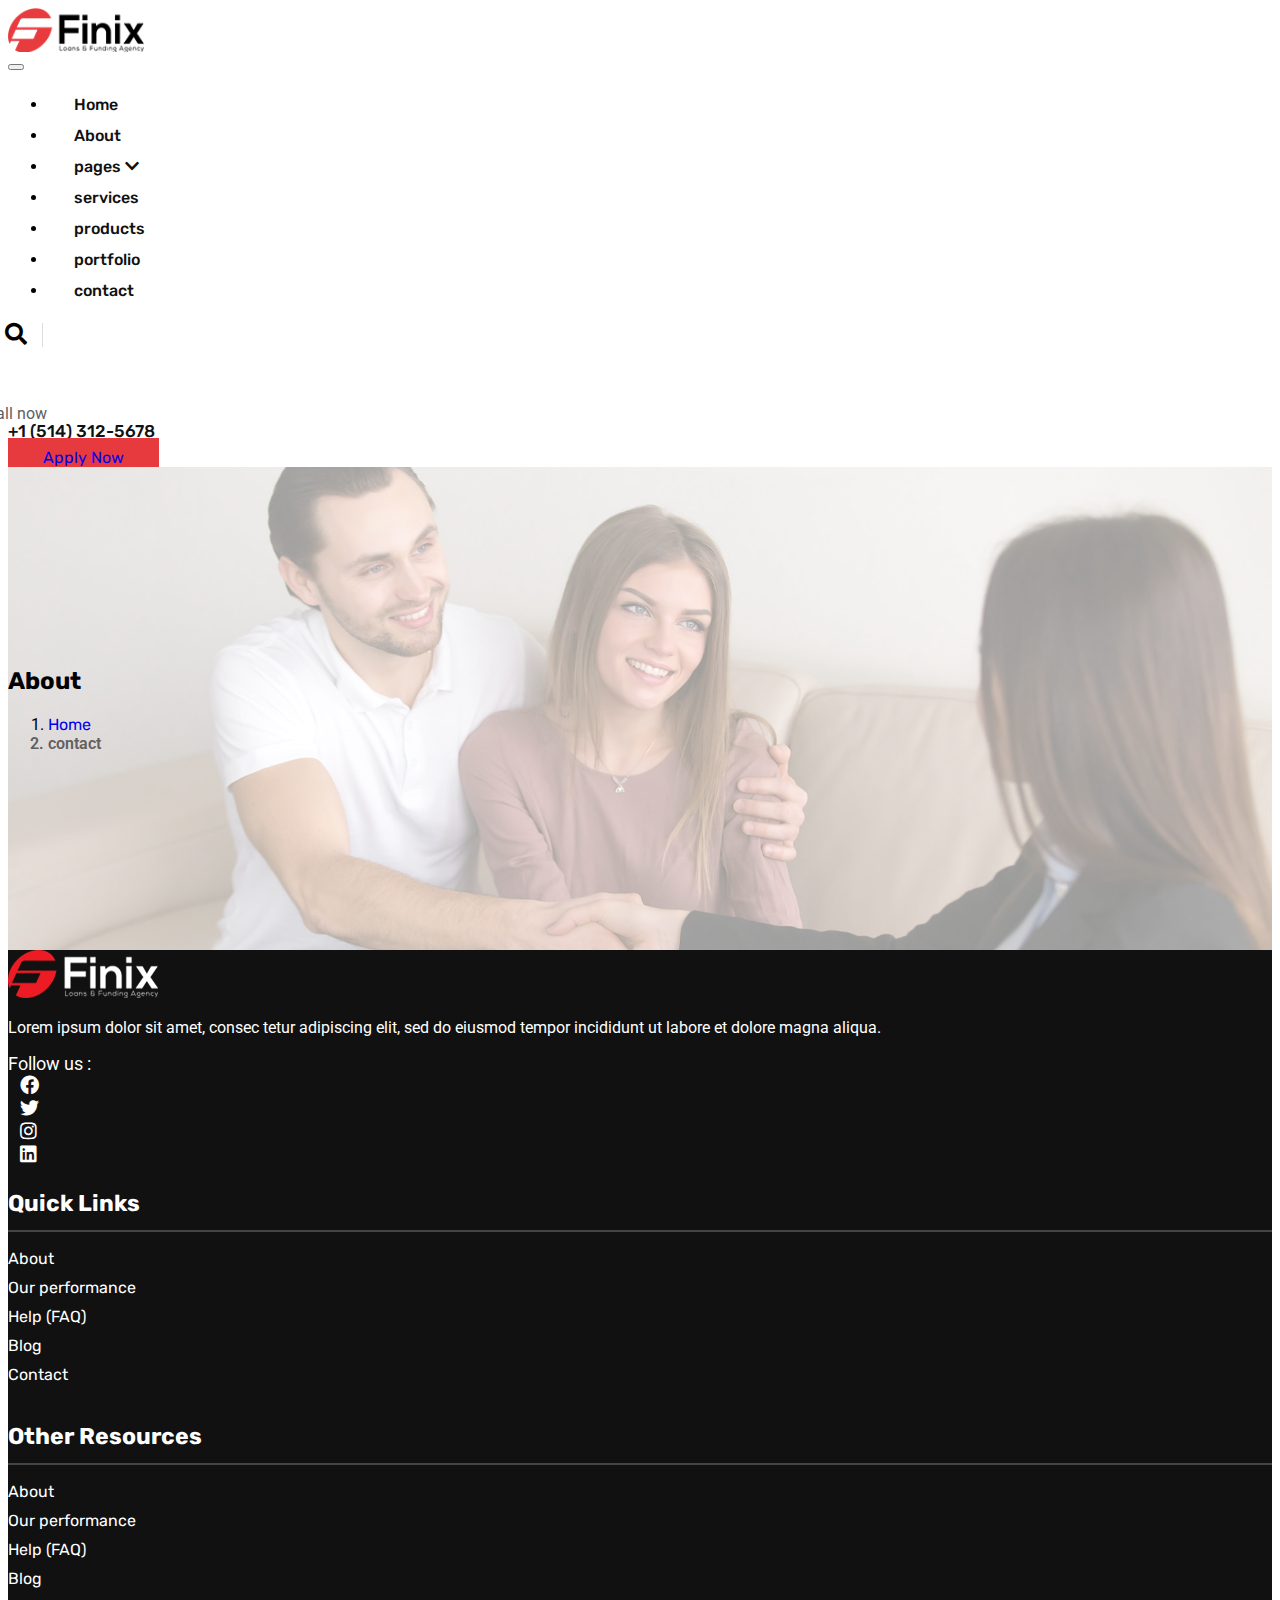
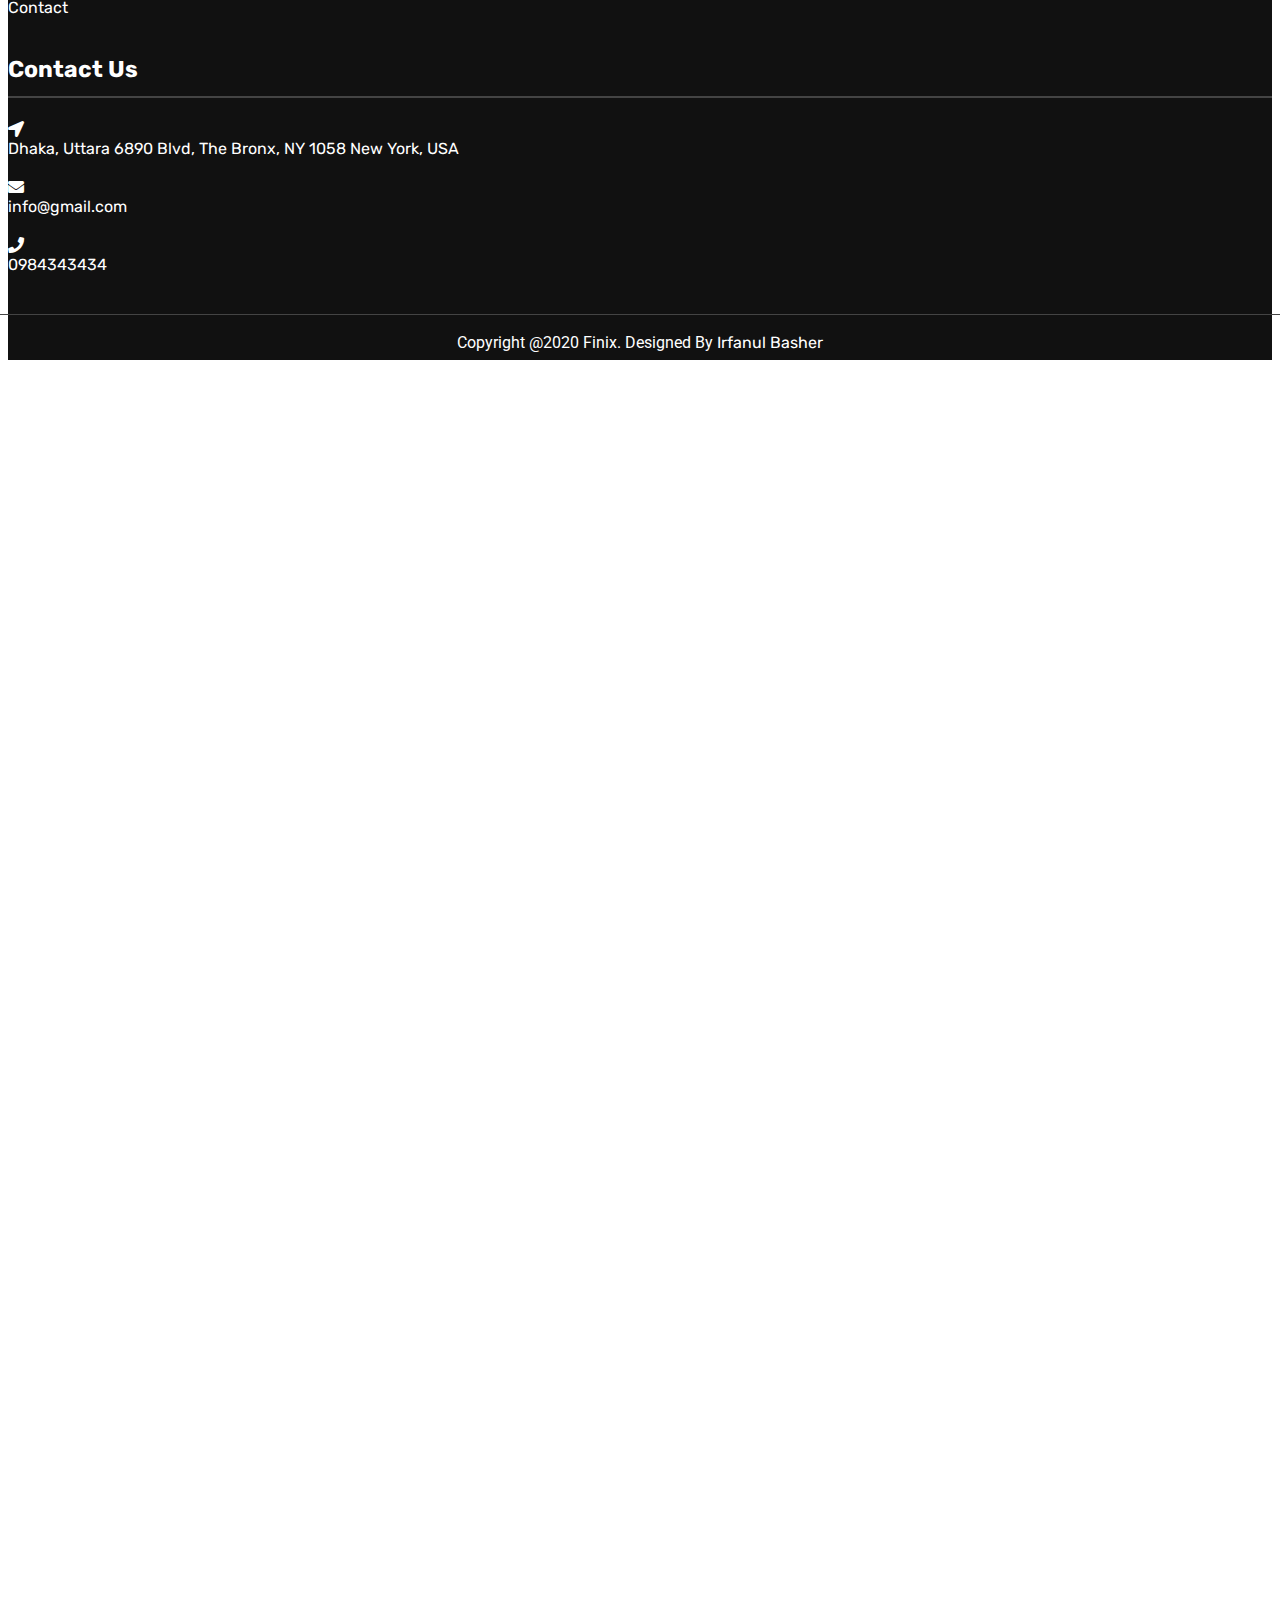
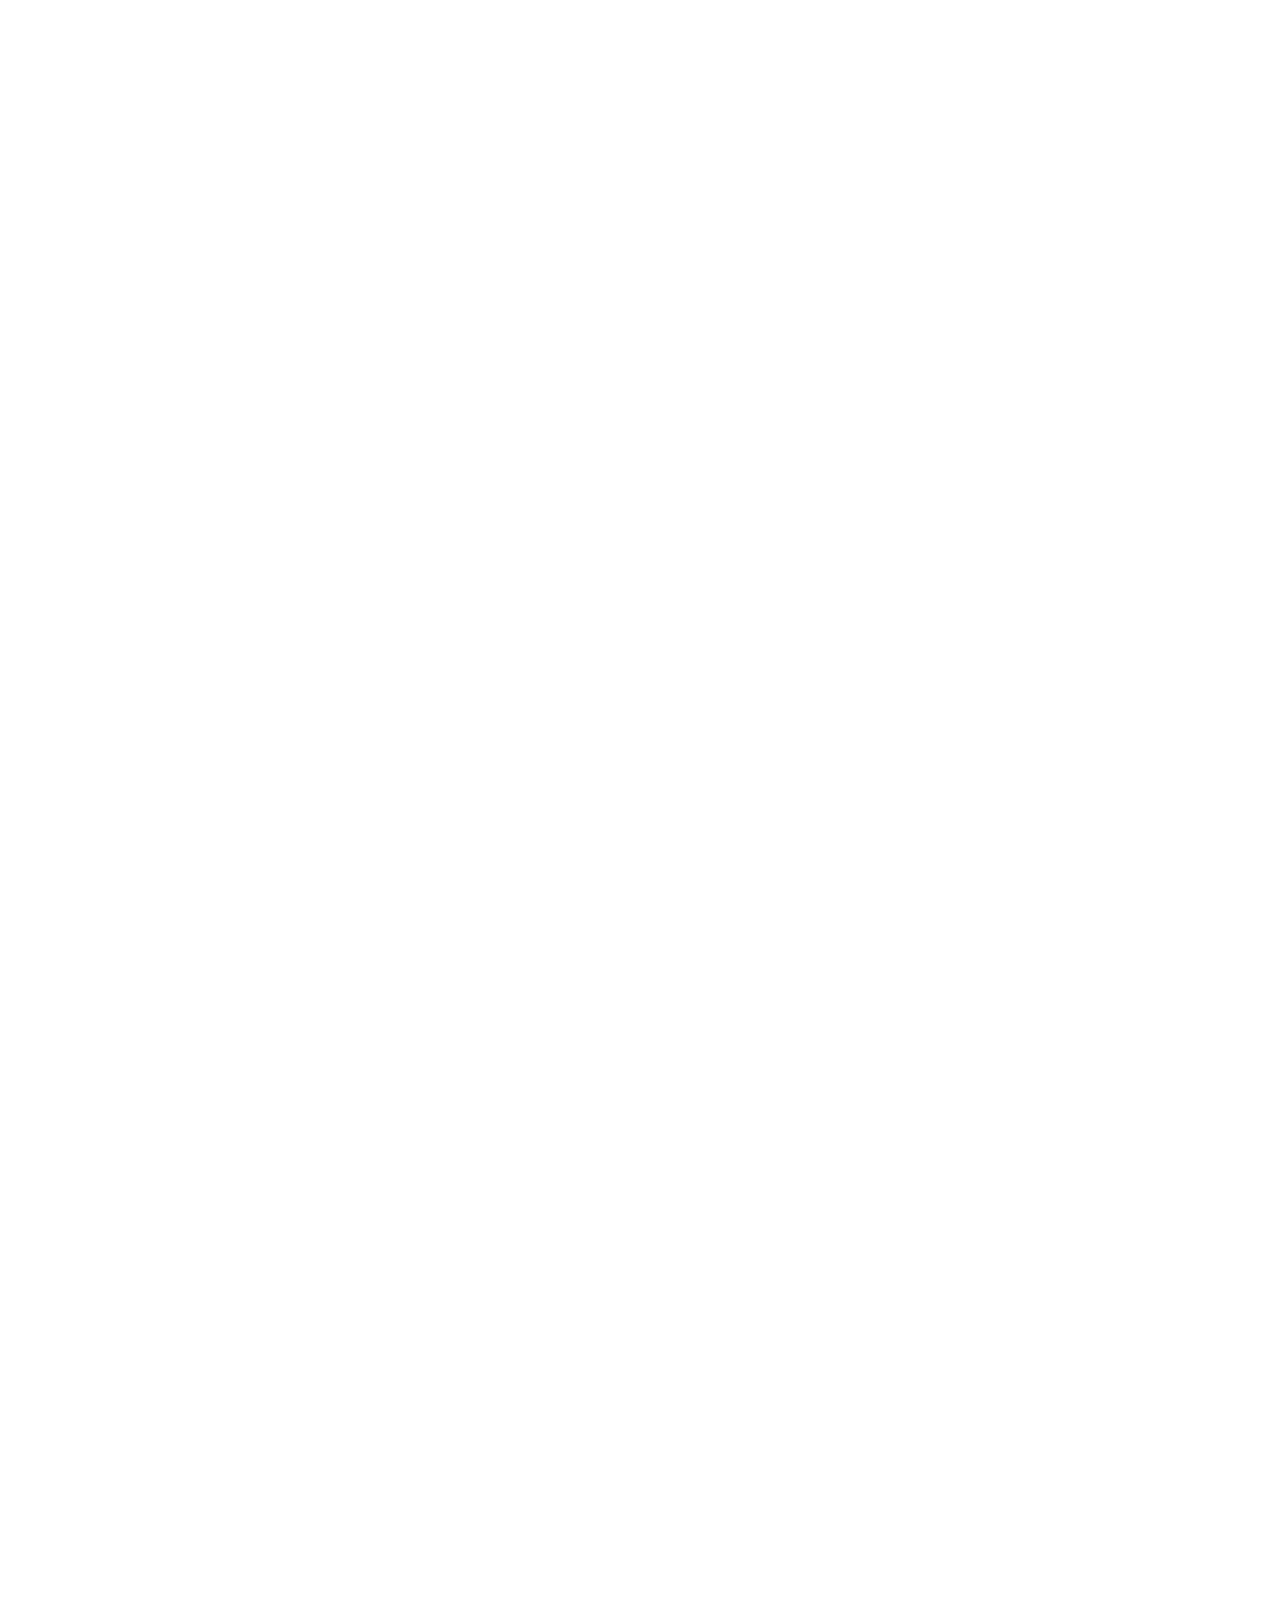
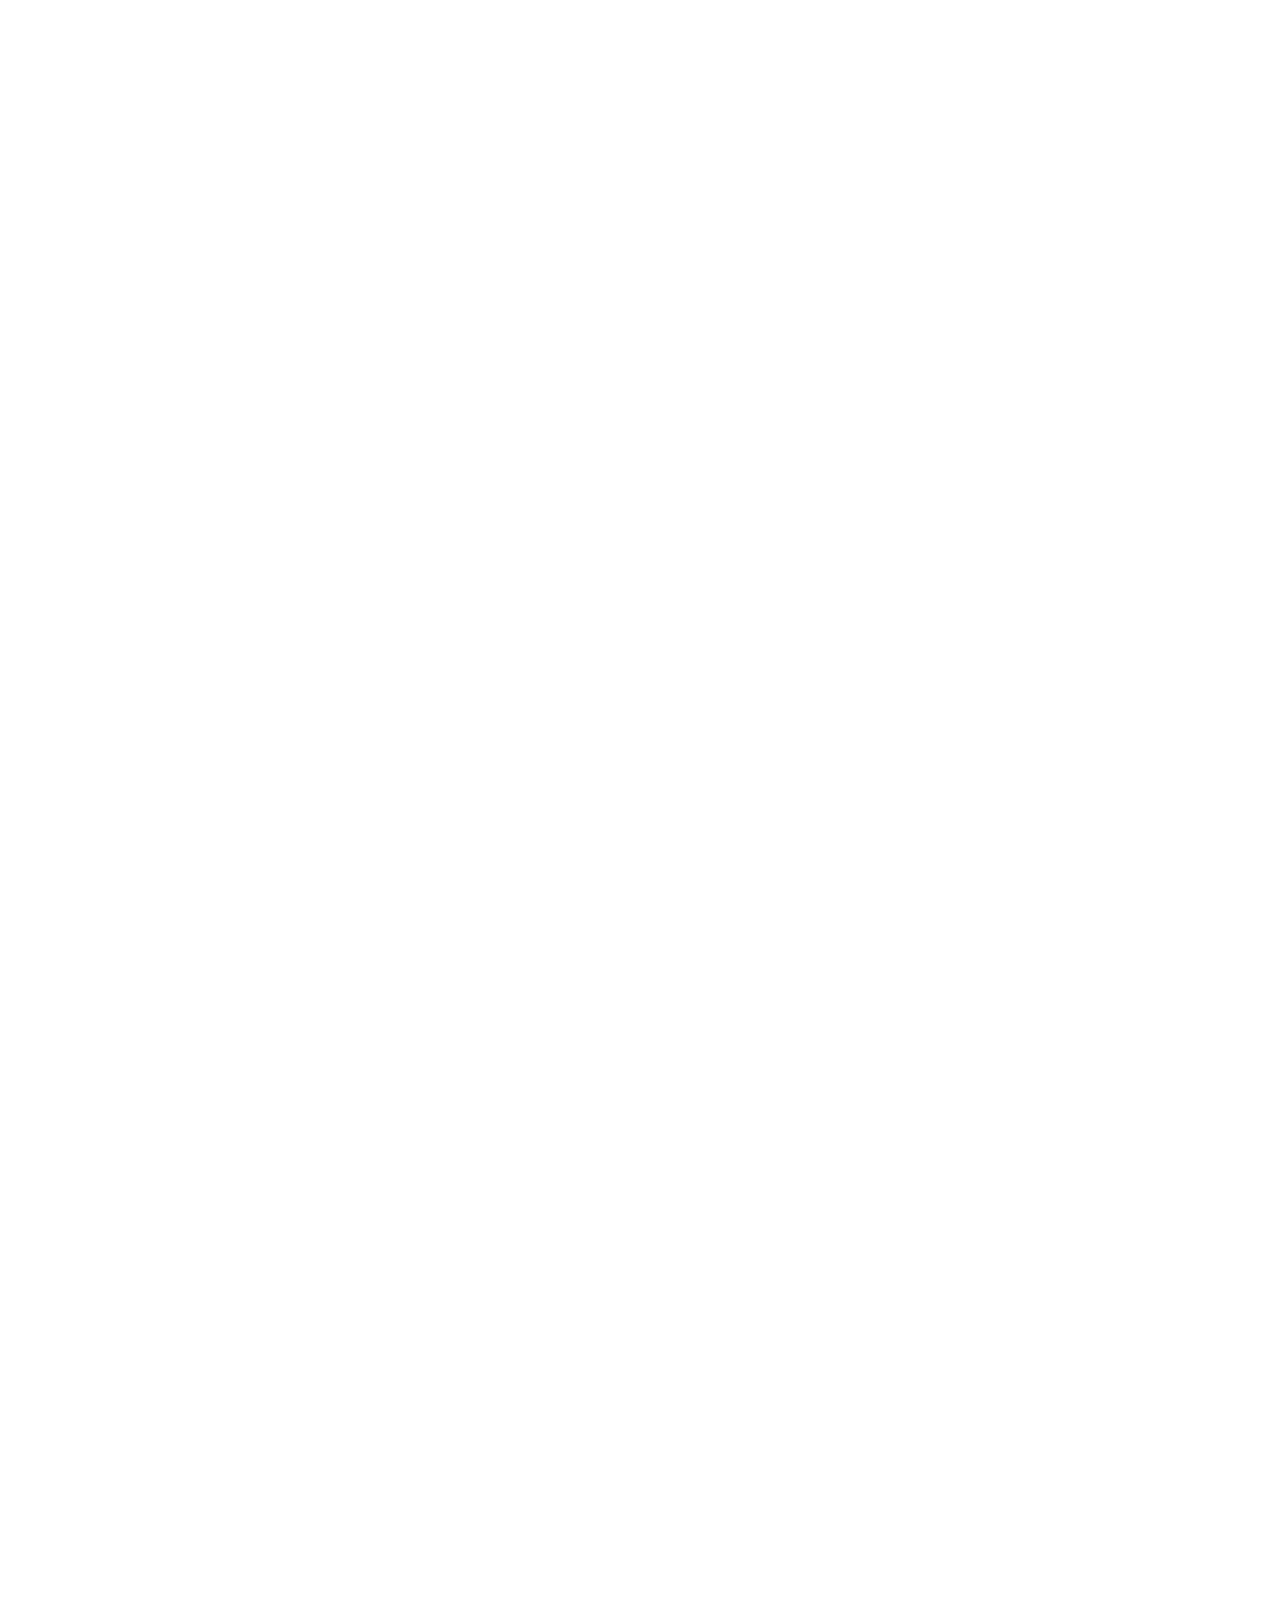
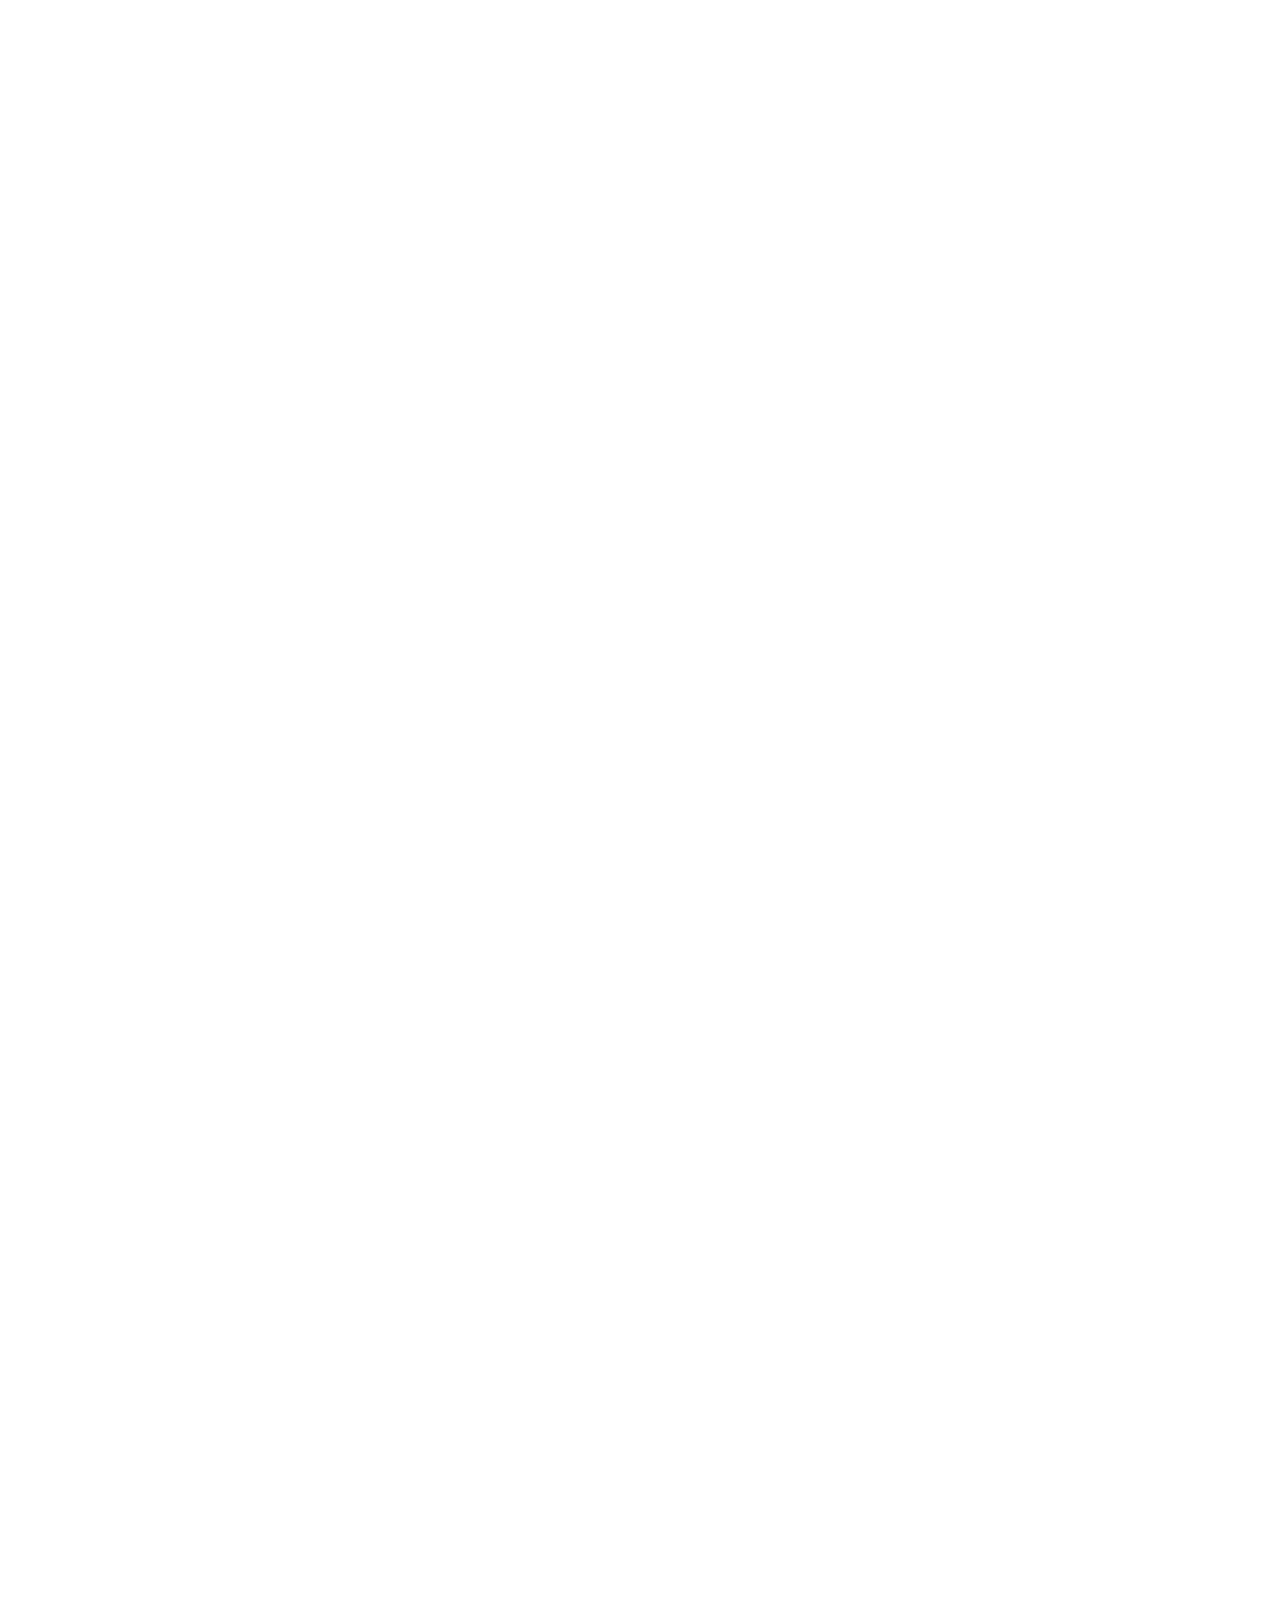
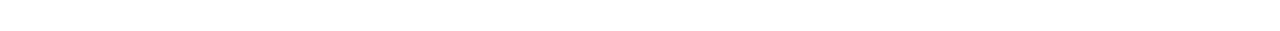
<file: about.html>
<!doctype html>
<html lang="en">
  <head>
    <!-- Required meta tags -->
    <meta charset="utf-8">
    <meta name="viewport" content="width=device-width, initial-scale=1">
    <link href="https://fonts.googleapis.com/css2?family=Roboto:ital,wght@0,300;0,400;0,500;0,700;0,900;1,300;1,400;1,500&family=Rubik:ital,wght@0,400;0,500;0,600;0,700;0,800;1,400;1,500;1,600&display=swap" rel="stylesheet">
    <link rel="stylesheet" href="https://cdnjs.cloudflare.com/ajax/libs/font-awesome/5.14.0/css/all.min.css">

    <!-- Bootstrap CSS -->
    <link rel="stylesheet" href="https://stackpath.bootstrapcdn.com/bootstrap/5.0.0-alpha1/css/bootstrap.min.css" integrity="sha384-r4NyP46KrjDleawBgD5tp8Y7UzmLA05oM1iAEQ17CSuDqnUK2+k9luXQOfXJCJ4I" crossorigin="anonymous">
    <link rel="stylesheet" href="./style.css">
  

    <title>Themeforest website</title>
  </head>
  <body>
    <nav class="navbar navbar-expand-lg navbar-light header bg-light sticky-top">
        <div class="container-fluid">
          <a class="navbar-brand" href="#">
              <img src="img/logo.png" alt="">
          </a>


          <button class="navbar-toggler" type="button" data-toggle="collapse" data-target="#navbarSupportedContent" aria-controls="navbarSupportedContent" aria-expanded="false" aria-label="Toggle navigation">
            <span class="navbar-toggler-icon"></span>
          </button>


          <div class="collapse navbar-collapse" id="navbarSupportedContent">
            <ul class="navbar-nav menu ml-auto">
                <li><a href="index.html">Home</a></li>
                <li><a href="about.html">About</a></li>
                <li><a href="#">pages <span><i class="fas fa-chevron-down"></i></span></a>
                    <ul class="shadow">
                        <li><a href="#">Dropdown item</a></li>
                        <li><a href="#">Dropdown item</a></li>
                        <li><a href="#">Dropdown item</a></li>
                        <li><a href="#">Dropdown item</a></li>
                        <li><a href="#">Dropdown item</a></li>
                        <li><a href="#">Dropdown item</a></li>
                    </ul>
                </li>
                <li><a href="#">services</a></li>
                <li><a href="#">products</a></li>
                <li><a href="#">portfolio</a></li>
                <li><a href="contact.html">contact</a></li>
              
            </ul>
            <div class="header-info d-flex align-items-center">
                <div class="header-search">
                    <span><i class="fas fa-search"></i></span>

                </div>
                <div class="header-call clearfix">
                    <span class="float-left"><i class="fas fa-phone-volume"></i></span>
                    <p>call now</p>
                    <a href="tel:+15143125678">+1 (514) 312-5678
                    </a>

                </div>
                <div class="header-button">
                    <a class="btn btn-primary" href="#">Apply Now</a>

                </div>
            </div>
          </div>
        </div>
      </nav>

      <section class="second-slider-section">
          <div class="container">
              <div class="row">
                  <div class="col-lg-12">
                      <h2 class="text-center">About</h2>
                      <nav aria-label="breadcrumb">
                        <ol class="breadcrumb bg-transparent justify-content-center">
                          <li class="breadcrumb-item"><a class="text-danger" href="#">Home</a></li>
                          <li class="breadcrumb-item active" aria-current="page">contact</li>
                        </ol>
                      </nav>
                  </div>
              </div>
          </div>

      </section>
      

      <section class="footer-section mt-4 pt-5">
          <div class="container">
              <div class="row howly">
                  <div class="col-lg-3">
                      <div class="footer-widget">
                          <img src="img/logo2.png" alt="">
                        
                          <p class="mt-3">Lorem ipsum dolor sit amet, consec tetur adipiscing elit, sed do eiusmod tempor incididunt ut labore et dolore magna aliqua.</p>
                          <div class="widget-social">
                              <ul class="d-flex">
                                  <li><span>Follow us :</span></li>
                                  <li><a href="#"><i class="fab fa-facebook"></i></a></li>
                                  <li><a href="#"><i class="fab fa-twitter"></i></a></li>
                                  <li><a href="#"><i class="fab fa-instagram"></i></a></li>
                                  <li><a href="#"><i class="fab fa-linkedin"></i></a></li>
                                  
                              </ul>
                          </div>
                      </div>
                  </div>
                  <div class="col-lg-3">
                    <div class="footer-widget">
                        <h3>Quick Links</h3>
                        <div class="widget-about">
                            <ul>
                                <li><a href="#">About</a></li>
                                <li><a href="#">Our performance</a></li>
                                <li><a href="#">Help (FAQ)</a></li>
                                <li><a href="#">Blog</a></li>
                                <li><a href="#">Contact</a></li>
                            </ul>
                        </div>
                        
                    </div>
                </div>
                <div class="col-lg-3">
                    <div class="footer-widget">
                        <h3>Other Resources</h3>
                        <div class="widget-about">
                            <ul>
                                <li><a href="#">About</a></li>
                                <li><a href="#">Our performance</a></li>
                                <li><a href="#">Help (FAQ)</a></li>
                                <li><a href="#">Blog</a></li>
                                <li><a href="#">Contact</a></li>
                            </ul>
                        </div>
                        
                    </div>
                </div>
                <div class="col-lg-3">
                    <div class="footer-widget">
                        <h3>Contact Us</h3>
                        <div class="widget-contact">
                            <div class="widget-contact-inner d-flex">
                                <span><i class="fas fa-location-arrow"></i></span>
                                <a href="#">Dhaka, Uttara 6890 Blvd, The Bronx, NY 1058 New York, USA</a>
                            </div>
                            <div class="widget-contact-inner d-flex">
                                <span><i class="fas fa-envelope"></i></span>
                                <a href="mailto:inf0@website.com">info@gmail.com</a>
                            </div>
                            <div class="widget-contact-inner d-flex">
                                <span><i class="fas fa-phone"></i></span>
                                <a href="tel:0984343434">0984343434</a>
                            </div>
                        </div>
                    </div>
                </div>
              </div>
              <div class="row">
                  <div class="col-lg-12">
                      <div class="footer-bottom">
                          <p>Copyright @2020 Finix. Designed By <a class="text-decoration-underline" href="https://www.google.com">Irfanul Basher</a></p>
                      </div>
                  </div>
              </div>
          </div>

      </section>
      














   

    <!-- Optional JavaScript -->
    <!-- Popper.js first, then Bootstrap JS -->
    <script src="https://cdn.jsdelivr.net/npm/popper.js@1.16.0/dist/umd/popper.min.js" integrity="sha384-Q6E9RHvbIyZFJoft+2mJbHaEWldlvI9IOYy5n3zV9zzTtmI3UksdQRVvoxMfooAo" crossorigin="anonymous"></script>
    <script src="https://stackpath.bootstrapcdn.com/bootstrap/5.0.0-alpha1/js/bootstrap.min.js" integrity="sha384-oesi62hOLfzrys4LxRF63OJCXdXDipiYWBnvTl9Y9/TRlw5xlKIEHpNyvvDShgf/" crossorigin="anonymous"></script>
  </body>
</html>
</file>
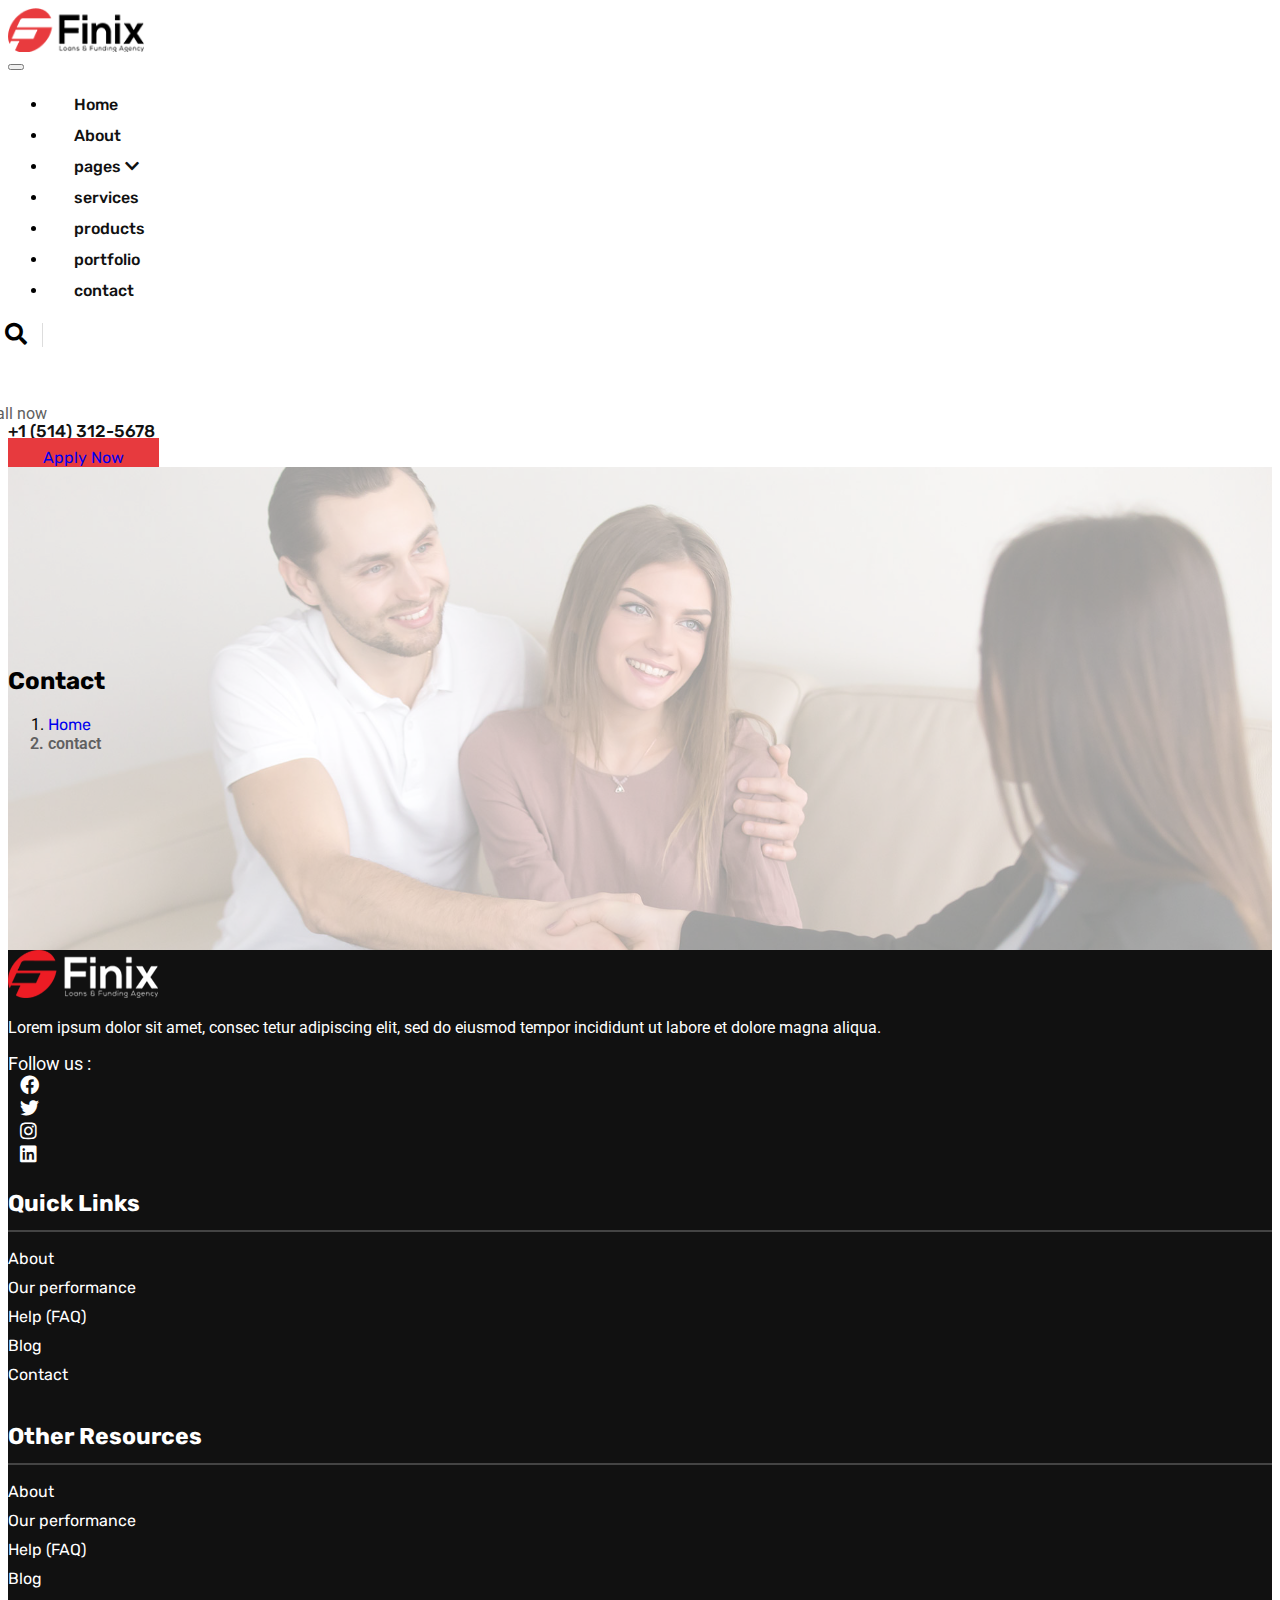
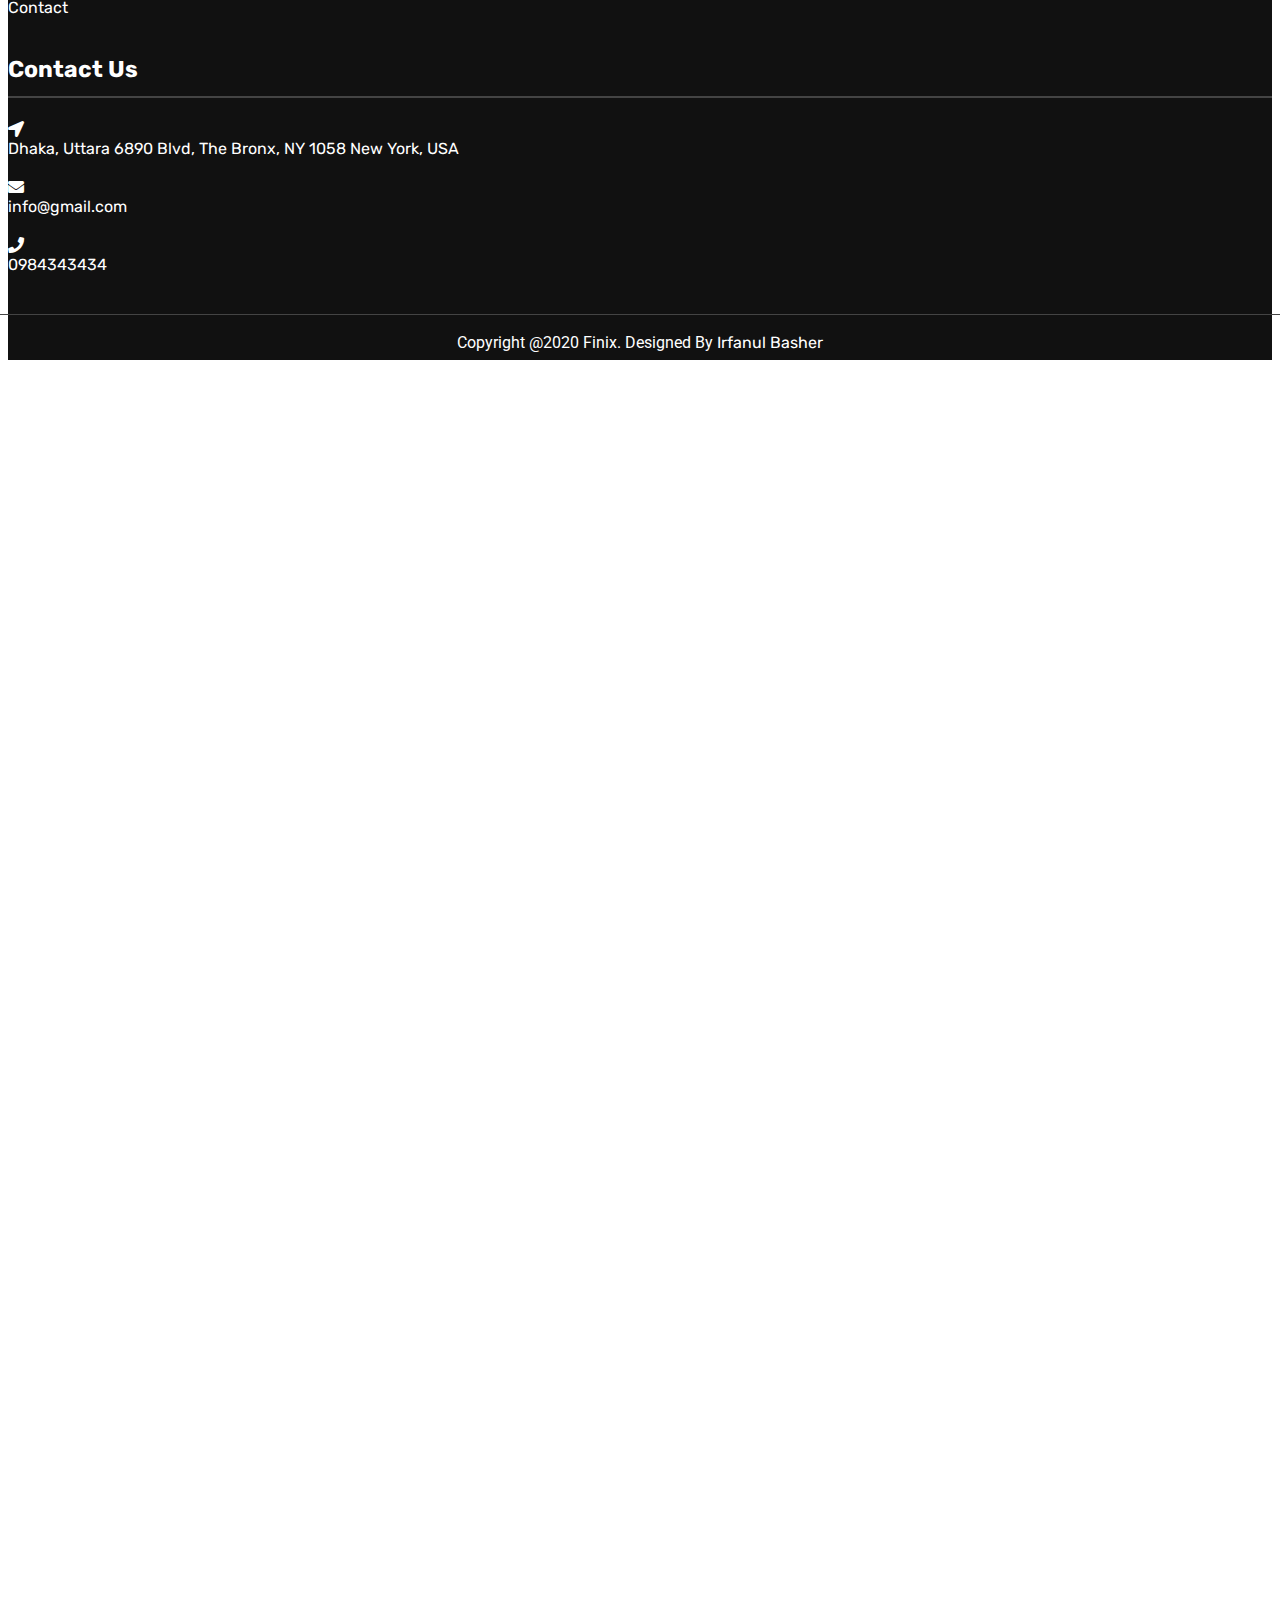
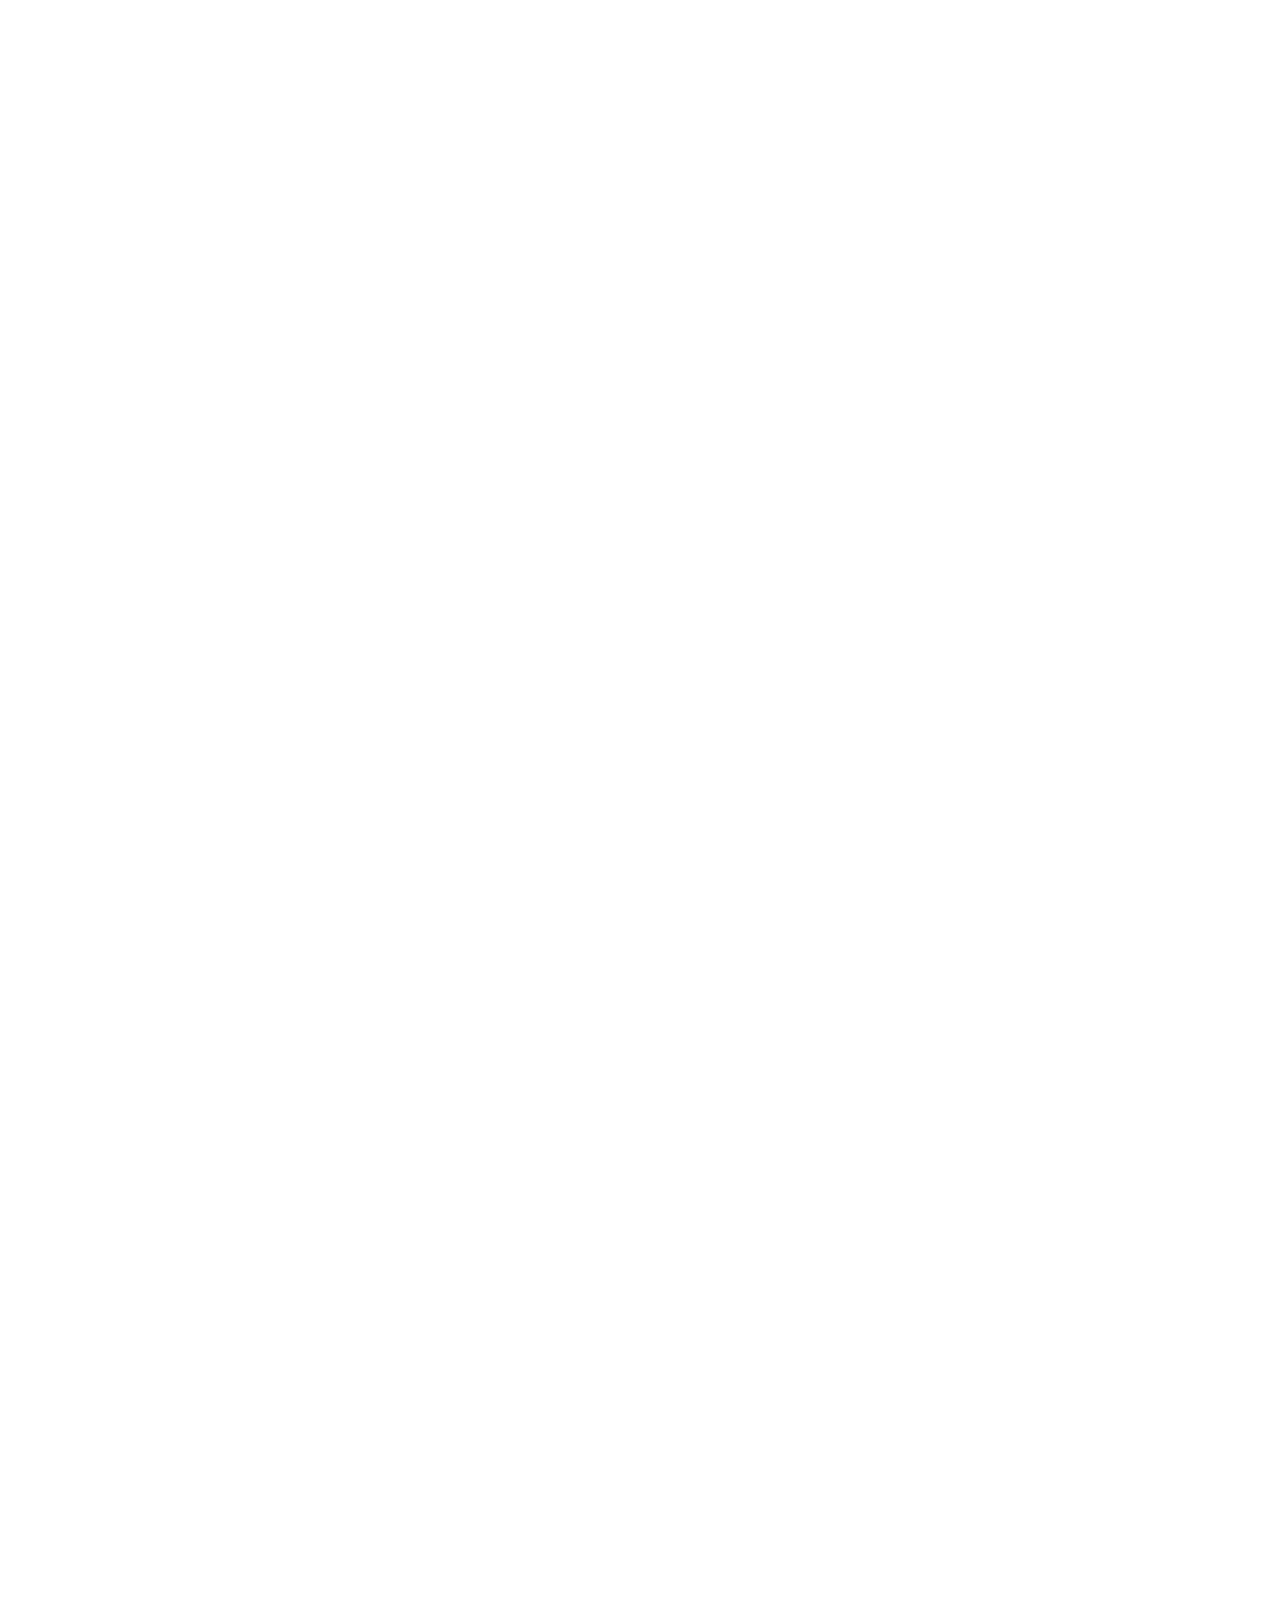
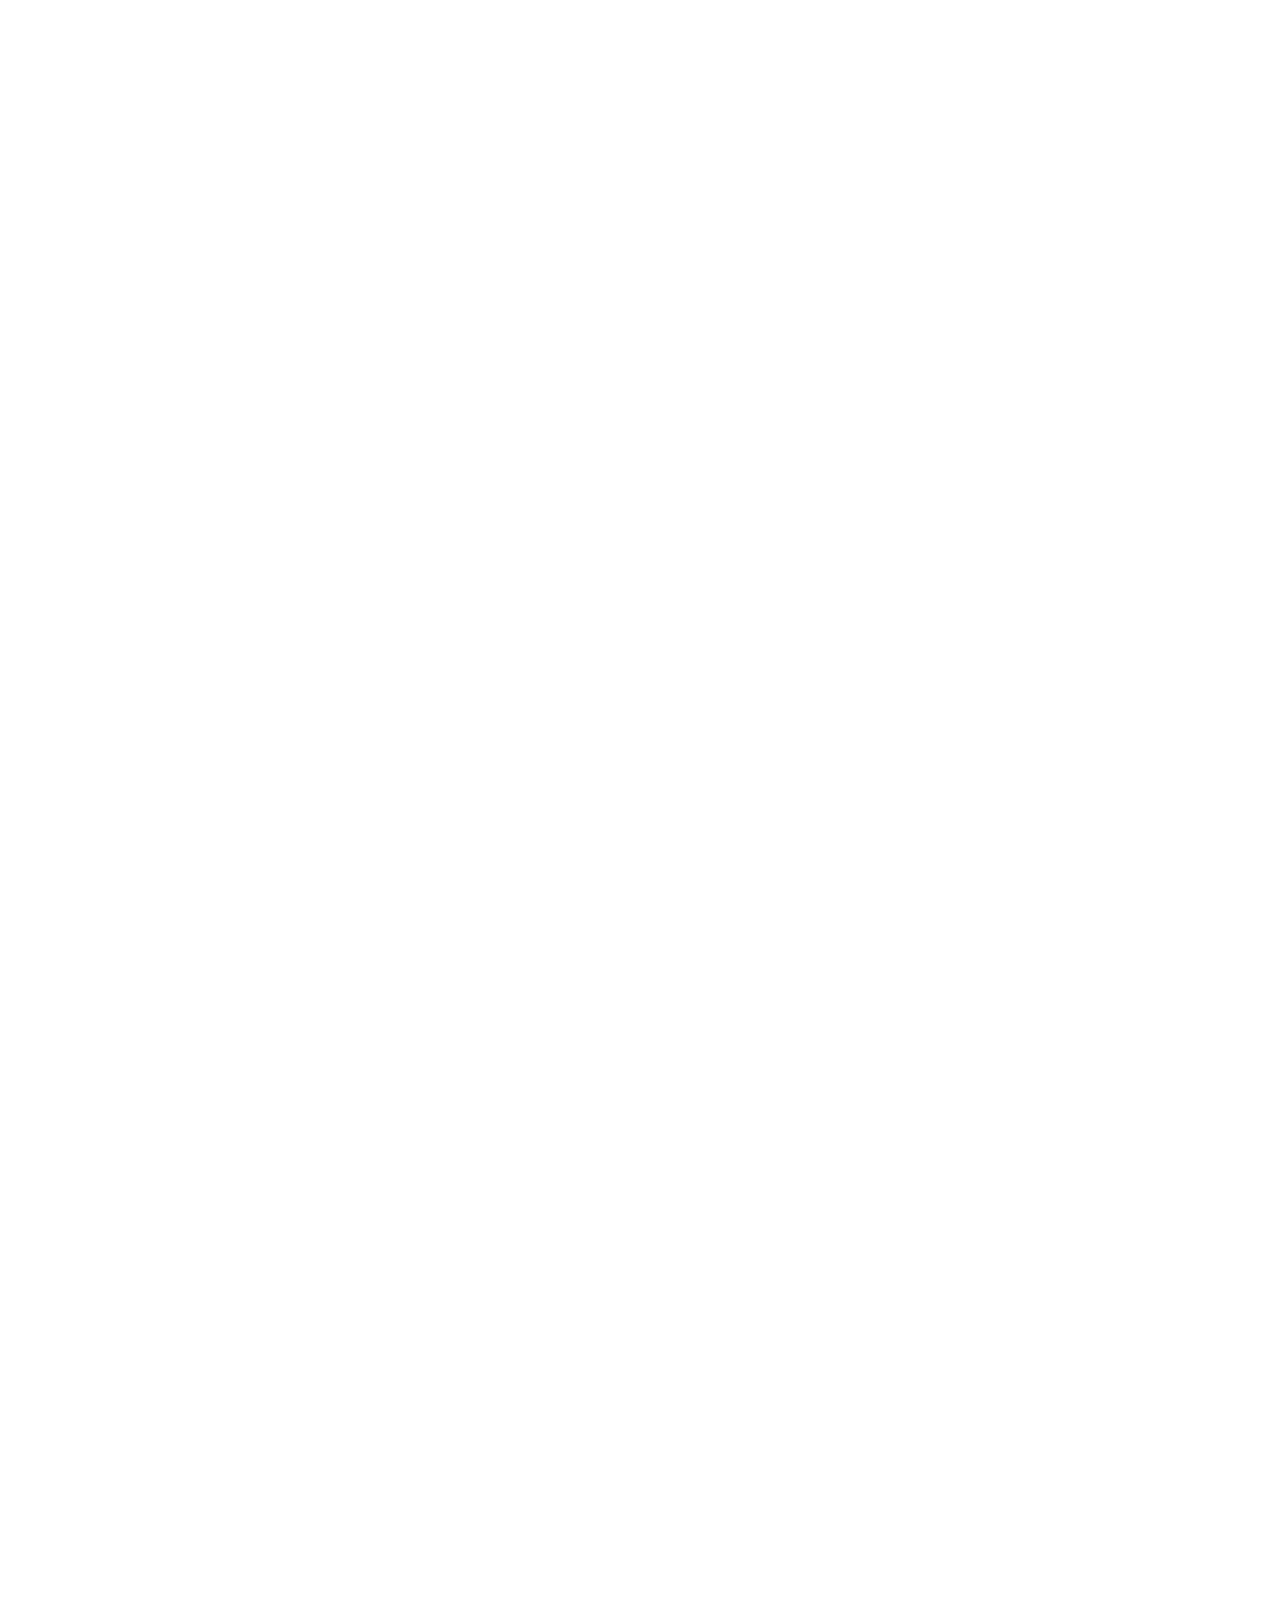
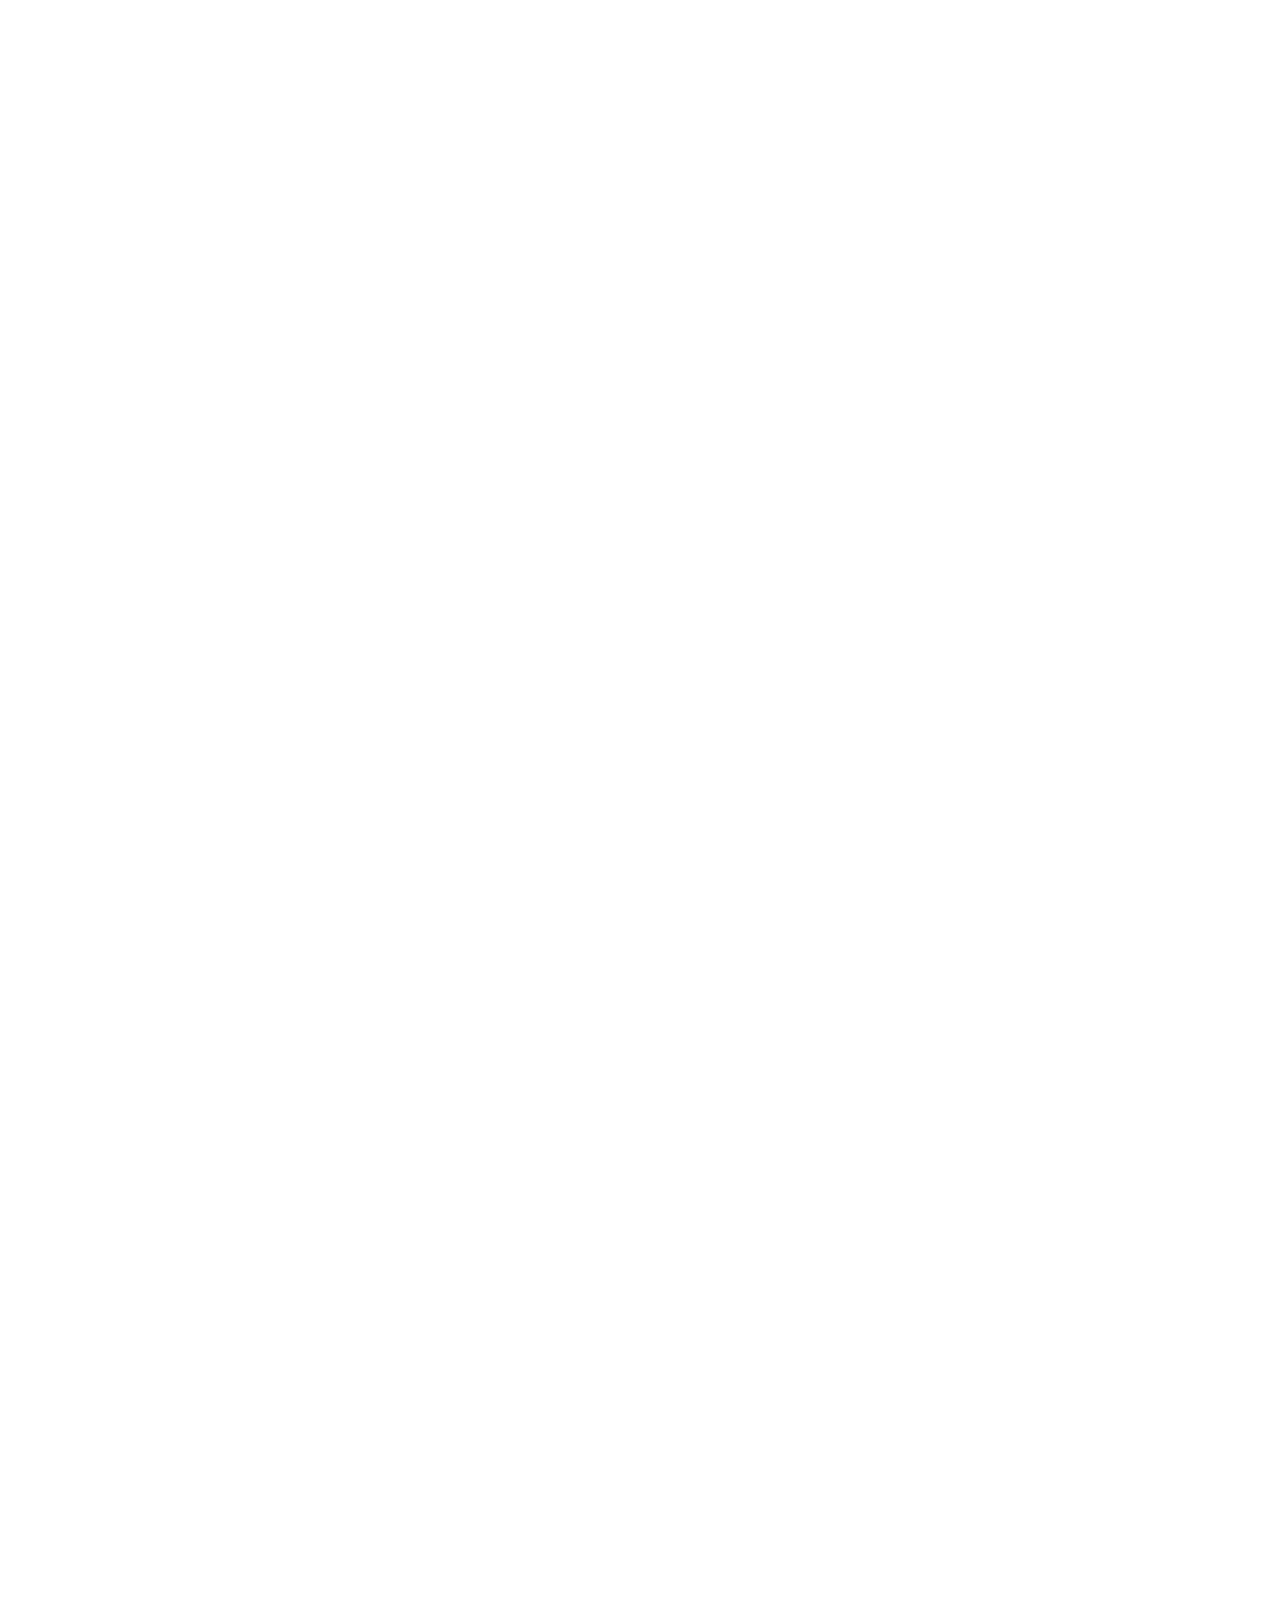
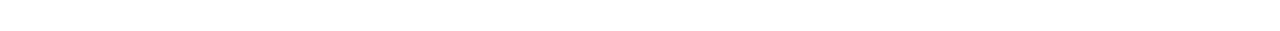
<file: contact.html>
<!doctype html>
<html lang="en">
  <head>
    <!-- Required meta tags -->
    <meta charset="utf-8">
    <meta name="viewport" content="width=device-width, initial-scale=1">
    <link href="https://fonts.googleapis.com/css2?family=Roboto:ital,wght@0,300;0,400;0,500;0,700;0,900;1,300;1,400;1,500&family=Rubik:ital,wght@0,400;0,500;0,600;0,700;0,800;1,400;1,500;1,600&display=swap" rel="stylesheet">
    <link rel="stylesheet" href="https://cdnjs.cloudflare.com/ajax/libs/font-awesome/5.14.0/css/all.min.css">

    <!-- Bootstrap CSS -->
    <link rel="stylesheet" href="https://stackpath.bootstrapcdn.com/bootstrap/5.0.0-alpha1/css/bootstrap.min.css" integrity="sha384-r4NyP46KrjDleawBgD5tp8Y7UzmLA05oM1iAEQ17CSuDqnUK2+k9luXQOfXJCJ4I" crossorigin="anonymous">
    <link rel="stylesheet" href="./style.css">
  

    <title>Themeforest website</title>
  </head>
  <body>
      <nav class="navbar navbar-expand-lg navbar-light header bg-light sticky-top">
        <div class="container-fluid">
          <a class="navbar-brand" href="#">
              <img src="img/logo.png" alt="">
          </a>


          <button class="navbar-toggler" type="button" data-toggle="collapse" data-target="#navbarSupportedContent" aria-controls="navbarSupportedContent" aria-expanded="false" aria-label="Toggle navigation">
            <span class="navbar-toggler-icon"></span>
          </button>


          <div class="collapse navbar-collapse" id="navbarSupportedContent">
            <ul class="navbar-nav menu ml-auto">
                <li><a href="index.html">Home</a></li>
                <li><a href="about.html">About</a></li>
                <li><a href="#">pages <span><i class="fas fa-chevron-down"></i></span></a>
                    <ul class="shadow">
                        <li><a href="#">Dropdown item</a></li>
                        <li><a href="#">Dropdown item</a></li>
                        <li><a href="#">Dropdown item</a></li>
                        <li><a href="#">Dropdown item</a></li>
                        <li><a href="#">Dropdown item</a></li>
                        <li><a href="#">Dropdown item</a></li>
                    </ul>
                </li>
                <li><a href="#">services</a></li>
                <li><a href="#">products</a></li>
                <li><a href="#">portfolio</a></li>
                <li><a href="contact.html">contact</a></li>
              
            </ul>
            <div class="header-info d-flex align-items-center">
                <div class="header-search">
                    <span><i class="fas fa-search"></i></span>

                </div>
                <div class="header-call clearfix">
                    <span class="float-left"><i class="fas fa-phone-volume"></i></span>
                    <p>call now</p>
                    <a href="tel:+15143125678">+1 (514) 312-5678
                    </a>

                </div>
                <div class="header-button">
                    <a class="btn btn-primary" href="#">Apply Now</a>

                </div>
            </div>
          </div>
        </div>
      </nav>

      <section class="second-slider-section">
          <div class="container">
              <div class="row">
                  <div class="col-lg-12">
                      <h2 class="text-center">Contact</h2>
                      <nav aria-label="breadcrumb">
                        <ol class="breadcrumb bg-transparent justify-content-center">
                          <li class="breadcrumb-item"><a class="text-danger" href="#">Home</a></li>
                          <li class="breadcrumb-item active" aria-current="page">contact</li>
                        </ol>
                      </nav>
                  </div>
              </div>
          </div>

      </section>
      

      <section class="footer-section mt-4 pt-5">
          <div class="container">
              <div class="row howly">
                  <div class="col-lg-3">
                      <div class="footer-widget">
                          <img src="img/logo2.png" alt="">
                        
                          <p class="mt-3">Lorem ipsum dolor sit amet, consec tetur adipiscing elit, sed do eiusmod tempor incididunt ut labore et dolore magna aliqua.</p>
                          <div class="widget-social">
                              <ul class="d-flex">
                                  <li><span>Follow us :</span></li>
                                  <li><a href="#"><i class="fab fa-facebook"></i></a></li>
                                  <li><a href="#"><i class="fab fa-twitter"></i></a></li>
                                  <li><a href="#"><i class="fab fa-instagram"></i></a></li>
                                  <li><a href="#"><i class="fab fa-linkedin"></i></a></li>
                                  
                              </ul>
                          </div>
                      </div>
                  </div>
                  <div class="col-lg-3">
                    <div class="footer-widget">
                        <h3>Quick Links</h3>
                        <div class="widget-about">
                            <ul>
                                <li><a href="#">About</a></li>
                                <li><a href="#">Our performance</a></li>
                                <li><a href="#">Help (FAQ)</a></li>
                                <li><a href="#">Blog</a></li>
                                <li><a href="#">Contact</a></li>
                            </ul>
                        </div>
                        
                    </div>
                </div>
                <div class="col-lg-3">
                    <div class="footer-widget">
                        <h3>Other Resources</h3>
                        <div class="widget-about">
                            <ul>
                                <li><a href="#">About</a></li>
                                <li><a href="#">Our performance</a></li>
                                <li><a href="#">Help (FAQ)</a></li>
                                <li><a href="#">Blog</a></li>
                                <li><a href="#">Contact</a></li>
                            </ul>
                        </div>
                        
                    </div>
                </div>
                <div class="col-lg-3">
                    <div class="footer-widget">
                        <h3>Contact Us</h3>
                        <div class="widget-contact">
                            <div class="widget-contact-inner d-flex">
                                <span><i class="fas fa-location-arrow"></i></span>
                                <a href="#">Dhaka, Uttara 6890 Blvd, The Bronx, NY 1058 New York, USA</a>
                            </div>
                            <div class="widget-contact-inner d-flex">
                                <span><i class="fas fa-envelope"></i></span>
                                <a href="mailto:inf0@website.com">info@gmail.com</a>
                            </div>
                            <div class="widget-contact-inner d-flex">
                                <span><i class="fas fa-phone"></i></span>
                                <a href="tel:0984343434">0984343434</a>
                            </div>
                        </div>
                    </div>
                </div>
              </div>
              <div class="row">
                  <div class="col-lg-12">
                      <div class="footer-bottom">
                          <p>Copyright @2020 Finix. Designed By <a class="text-decoration-underline" href="https://www.google.com">Irfanul Basher</a></p>
                      </div>
                  </div>
              </div>
          </div>

      </section>
      














   

    <!-- Optional JavaScript -->
    <!-- Popper.js first, then Bootstrap JS -->
    <script src="https://cdn.jsdelivr.net/npm/popper.js@1.16.0/dist/umd/popper.min.js" integrity="sha384-Q6E9RHvbIyZFJoft+2mJbHaEWldlvI9IOYy5n3zV9zzTtmI3UksdQRVvoxMfooAo" crossorigin="anonymous"></script>
    <script src="https://stackpath.bootstrapcdn.com/bootstrap/5.0.0-alpha1/js/bootstrap.min.js" integrity="sha384-oesi62hOLfzrys4LxRF63OJCXdXDipiYWBnvTl9Y9/TRlw5xlKIEHpNyvvDShgf/" crossorigin="anonymous"></script>
  </body>
</html>
</file>
<file: style.css>
body, span,p{
    font-family: 'Roboto', sans-serif;
}
h1,h2,h3,h4,h5,h6,a{
    font-family: 'Rubik', sans-serif;
}
body{
    height: 8015px;
}
a{
    text-decoration: none;
}
.header .container-fluid,.slider-section .container-fluid{
    width: 1480px;

}
img{
    max-width: 100%;
}

.menu{
    position: relative;
    top: 2px;

}
.menu li{
    position: relative;

}
.menu li a{
    color: #111;
    display: inline-block;
    padding: 6px 26px;
    font-weight: 500;
   

}
.menu li ul{
    position: absolute;
    top: 160%;
    left: 0;
    width: 263px;
    background-color: #fff;
    list-style: none;
    padding-left: 0;
    visibility: hidden;
    transition: all .5s ease-in-out;
    opacity: 0;
   


}
.menu li ul li{
    display: block;

}
.menu li ul li a{
    display: block;
    padding: 9px 22px;

}
.navbar-brand img {
    display: block;
    width: 136px;
}
.header-search span {
    display: block;
    width: 81px;
    font-size: 22px;
}
.header-call i.fas.fa-phone-volume {
    display: block;
    color: red;
    font-size: 32px;
    position: relative;
    right: 37px;
    top: 12px;
}
.header-call {
    width: 185px;
    top: 6px;
    position: relative;

}
.header-call a {
    color: #111;
    display: block;
    position: relative;
    bottom: 13px;
    font-weight: 500;
    font-size: 17px;
}
.header-call p {
    position: relative;
    right: 20px;
    top: 5px;
    color: #606060;
}
.header-search i.fas.fa-search {
    display: inline-block;
    font-size: 22px;
    width: 37px;
    height: 24px;
    border-right: 1px solid #ddd;
    position: relative;
    top: 2px;
    right: 3px;
}
body .btn-primary {
    font-size: 16px;
    padding: 10px 35px;
    background-color: #e73a3e !important;
    position: relative;
    z-index: +1;
    border-color: #e73a3e;
}
body .btn-primary::before{
    content:'';
    position: absolute;
    top: 0;
    left: 0;
    height: 100%;
    width: 0;
    background-color: #111 !important;
    transition: .5s;
    z-index: -1;
    border-color: #111;

}
body .btn-primary:hover::before{
    width: 100%;
}
body .btn-primary:hover{
    border-color: #111;
}
.menu li:hover ul{
    top: 100%;
    visibility: visible;
    opacity: 1;

}
.rakidat {
    height: 529px;
    position: relative;
}
.social-content{
    position: absolute;
    left: 0;
    bottom: 0;
}
.social-content ul{

}
.social-content ul li{

}
.social-content ul li a{
    color: #111;
    padding: 0 14px;
    font-size: 19px;
    font-weight: 300;

}
.social-content ul li span{
    position: relative;
    margin-right: 41px;
}
.social-content ul li span::after{
    content: '';
    height: 1px;
    width: 38px;
    position: absolute;
    background-color: #111;
    top: 11px;
    right: -43px;
}
.slider-section{
    background: url(img/main-banner2.jpg) no-repeat top center fixed;
    background-size: cover;
    padding: 80px 0;
}
.slider-content h6 {
    color: #e73a3e;
}
.about-image{
    position: relative;
}
.bigger{
    background: url(img/shape.png) no-repeat  center center;
    background-size: contain;
    position: absolute;
    bottom: 0;
    right: 109px;
    height: 200px;
    width: 200px;
    
}
.finix-text{

}
.finix-text h6{
    color: #e63b3d;
    margin-bottom: 16px;

}
.finix-text h1{
    font-weight: 100;
    margin-bottom: 28px;

}
.finix-text p{
    color: #606060;
    font-size: 18px;

}
.finix-text strong{
    color: #606060;
    font-size: 18px;
    font-weight: 400;
    display: inline-block;
    margin-bottom: 14px;

}
.finix-text ul{
    list-style: none;

}
.finix-text ul li{
    position: relative;
    right: 32px;

}
.finix-text ul li::before{
    content: '\f00c';
    font-family: 'Font Awesome 5 Free';
    font-weight: 600;
    color: #e63b3d;
    margin-right: 8px;

}
.us-image{
    position: relative;
}
.play-btn{
    position: absolute;
    bottom: 49px;
    right: 259px;
    display: inline-block;
    font-size: 61px;
    background-color: #fff;
    border-radius: 50%;
    height: 88px;
    width: 88px;
    text-align: center;
    color: #e73a3e;
    
    
    

}
.play-btn i{
    

}
.play-btn::before{
    content: '';
    position: absolute;
    top: 0;
    left: 0;
    height: 88px;
    width:88px ;
    background-color:#e73a3e ;
    border-radius: 50%;
    animation:wish 1.6s ease-out infinite ;
    
}
@keyframes wish{
    0%,30%{
        transform: scale(0);
        opacity: .7;

       
    }
    50%{
        transform: scale(1.7);
        opacity: .3;
        
    }
    100%{
        transform: scale(2);
        opacity: .2;
        
    }
}
.us-content i.fas.fa-percent {
    display: inline-block;
    color:#e73a3e ;
    background-color:#fff;
    height: 64px;
    width: 70px;
    border-radius: 50%;
    font-size: 31px;
    line-height: 2;
    position: relative;
    bottom: -2px;
    transition: .5s;
}
.us-content {
    padding: 41px 8px;
    position: relative;
    overflow: hidden;
    transition: .5s;
    margin-top: 26px;
}
.us-content::before{
    content: '';
    position: absolute;
    top: 0;
    left: 0;
    right: 0;
    margin: auto;
    background-color: #fdebeb;
    height: 70%;
    width: 90%;
    border-radius: 50%;
    top: -156px;
}
.us-content:hover i.fas.fa-percent{
    color:#fff ;
    background-color:#e73a3e ;
    
    
}
.us-content:hover{
    transform: translateY(-12px);
}
.apply-content p {
    color: #606060;
}
.apply-content h3 {
    font-size: 21px;
    font-weight: 500;
}
.apply-content{

}
.apply-content ul{
    position: relative;
    list-style: none;
    padding-left: 48px;

}
.apply-content ul li{
    margin-bottom: 40px;
    position: relative;

}
.apply-content ul::before{
    content: '';
    position: absolute;
    top: 0;
    left: 0;
    width: 1px;
    height: calc(100% - 50px);
    background-color: red;


}
.apply-content ul li::before{
    content: attr(data-sub);
    height: 37px;
    width: 37px;
    border: 1px solid red;
    border-radius: 50%;
    display: block;
    line-height: 36px;
    text-align: center;
    position: absolute;
    top: -4px;
    left: -65px;
    background: #fff;

}
.applynow-section h6 {
    color: #606060;
}
.applynow-section h1 {
    font-size: 30px;
    font-weight: 500;
}
.submarine{
    background-color: #fdebeb;
    padding: 58px 47px;
    position: relative;
    bottom: 31px;
}
.formo{

}
.formo .form-group{
    margin-bottom: 25px;

} 
.formo label{
    margin-bottom: 9px;

}
.formo input{
    padding: 14px 13px;

}
.formo select{
    height: 52px;
}
.action-left h2{
    font-weight: 100;
    font-size: 38px;
    border-right: 1px solid #ddd;

}
.phone-items{
    position: relative;
    top: 20px;
    left: 16px;

}
.phone{

}
.phone span{
    font-size: 30px;
    color: red;
    background: #fff;
    height: 47px;
    display: block;
    width: 47px;
    border-radius: 50%;
    text-align: center;
    line-height: 46px;

}
.number{

}
.number a{
    color: #fff;
    font-size: 32px;
    display: block;
    margin-left: 12px;

}
.damnation{
    padding: 52px 12px;
    border-radius: 5px;

}
.company-items{
    margin-bottom: 20px;

}
.company-icon{

}
.company-icon span{
    display: block;
    color: red;
    font-size: 35px;
    margin-right: 30px;

}
.company-text{

}
.company-text h3{

}
.company-text p{
    color: #606060;

}
.fit{
    font-size: 32px;
    margin-bottom: 45px;
}
.company-image{
    margin-top: 42px;

}
.service-content{
    display: flex;
    justify-content: space-evenly;
    border-bottom: 2px solid #ddd;
    padding-bottom: 17px;


}
.service-content li{

}
.service-content li a{
    color: #111;

}
.service-content li a span{
    display: block;
    height: 50px;
    width: 50px;
    font-size: 30px;
    margin: auto;


}
.service-content li a strong{
    display: block;
    font-size: 19px;

}
.service-content li a.active span{
    color: red;
}
.service-content li a.active{
    position: relative;
}
.service-content li a.active::after{
    content: '';
    position: absolute;
    height: 1px;
    width: 100px;
    bottom: 0;
    left: 0;
    right: 0;
    margin: auto;
    background-color: red;
    top: 129px;
}
.jackson ul{
    list-style: none;
    margin-left: -10px;
}
.jackson ul li{
    position: relative;
}
.jackson ul li::before{
    content: '';
    position: absolute;
    height: 9px;
    width: 9px;
    background: red;
    left: -22px;
    top: 9px;
    border-radius: 50%;
    
}
.testimonial-content p {
    font-size: 22px;
}
.client-details p {
    position: relative;
    bottom: 10px;
}
.team-inner-content p {
    color: #666;
}
.team-image{
    position: relative;
}
.team-social{
    position: absolute;
    right: 0;
    left: 0;
    bottom: 0;


}
.team-social ul{
    padding-left: 0;
    text-align: center;


}
.team-social ul li{
    display: inline-block;
    transform: translateY(40px);
    opacity: 0;
    visibility: hidden;
    transition: .5s ease-in-out;

}
.team-social ul li a{
    display: inline-block;
    color: #444;
    height: 40px;
    width: 40px;
    background: #fff;
    text-align: center;
    border-radius: 50%;
    line-height: 41px;
    font-size: 22px;
    transition: .5s;

}
.team-social ul li a:hover{
    color:#fff;
    background-color: red
}
.team-image:hover .team-social ul li{
    opacity: 1;
    visibility: visible;
    transform: translateY(-10px);

}
 .team-social ul li:nth-child(1){
    transition-delay: .2s;

}
.team-social ul li:nth-child(2){
    transition-delay: .3s;

}
.team-social ul li:nth-child(3){
    transition-delay: .4s;

}
.team-social ul li:nth-child(4){
    transition-delay: .5s;

}
.team-inner-content h4 {
    font-size: 19px;
    margin-top: 17px;
}
.team-content {
    margin-top: 48px;
}
.team-image{
    width: 100%;
}
.blog-item{

}
.blog-item img{
    max-width: 100%;

}
.blog-content{

}
.blog-content p{
    color: red;
    font-size: 17px;
    margin-top: 23px;

}
.blog-content a{

}
.blog-content a.h3{
    color: #111;
    font-size: 25px;
}
.blog-content .read{
    color: #444;
    transition: .5s;
}
.blog-item:hover .read{
    color: red;
    letter-spacing: 2px;

}
.widget-social ul{
    list-style: none;
    padding-left: 0;

}
.widget-social ul li{

}
.widget-social ul li span{
    font-size: 18px;

}
.widget-social ul li a{
    display: block;
    padding: 0px 12px;
    font-size: 19px;

}
.footer-section{
    background-color: #111;
}
.footer-widget{
    color: #fff;
}
.footer-bottom p {
    color: #fff;
    text-align: center;
    margin-top: 59px;
    padding-bottom: 8px;
}
.footer-section a{
    color: #fff;
}
.widget-about{

}
.widget-about ul{
    list-style: none;
    padding-left: 0;
    position: relative;
    bottom: 10px;

}
.widget-about ul li{
    display: block;

}
.widget-about ul li a{
    display: block;
    padding: 5px 0px;

}
.footer-widget h3{
    border-bottom: 2px solid #444;
    padding-bottom: 13px;
    font-size: 23px;
    margin-bottom: 22px;

}
.howly{
    position: relative;
}
.howly::after{
    content: '';
    position: absolute;
    bottom: -41px;
    width: 1516px;
    height: 1px;
    background-color: #444;
    left: -103px;
}
.widget-contact{

}
.widget-contact-inner{
    margin-bottom: 20px;

}
.widget-contact-inner span{
    display: block;
    margin-right: 12px;

}
.widget-contact-inner a{

}
.footer-widget a{
    transition: .5s;
}
.footer-widget a:hover{
    color: red;

}
.widget-contact a:hover{
    color: #fff;

}
.second-slider-section{
    padding: 145px 0px;
    background-image: url(img/bg.jpg);
    padding: 181px 0px;
    background-position: center 26%;
    background-repeat: no-repeat;
    background-size: cover;
    position: relative;
    z-index: +1;
    

}
.breadcrumb li:nth-child(2){
    color: #606060;
    font-weight: 600;

}
.second-slider-section::after{
    content: '';
    position: absolute;
    top: 0;
    left: 0;
    height: 100%;
    width: 100%;
    background-color: rgba(255, 255, 255, .6);
    z-index: -1;
}
</file>
